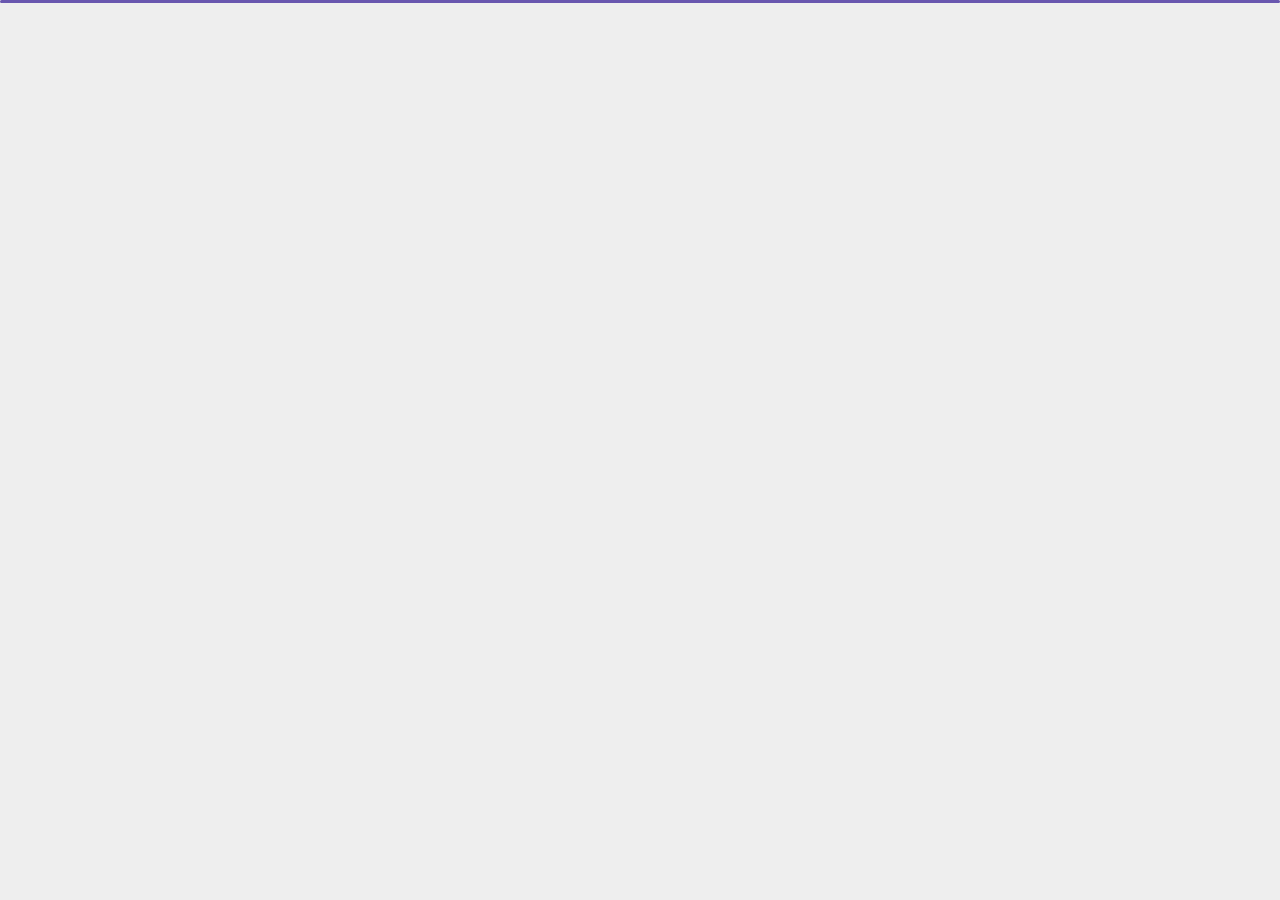
<file: index.html>
<!DOCTYPE html>
<html lang="en">

<head>
    <meta charset="utf-8">
    <title>Saya Kim-Suzuki</title>
    <meta name="viewport" content="width=device-width, initial-scale=1">

    <!-- Template Google Fonts -->
    <link href="https://fonts.googleapis.com/css?family=Poppins:400,400i,500,500i,600,600i,700,700i,800,800i,900,900i" rel="stylesheet">
    <link href="https://fonts.googleapis.com/css?family=Open+Sans:300,400,400i,600,600i,700" rel="stylesheet">

    <!-- Template CSS Files -->
    <link href="css/bootstrap.min.css" rel="stylesheet">
    <link href="css/preloader.min.css" rel="stylesheet">
    <link href="css/circle.css" rel="stylesheet">
    <link href="css/font-awesome.min.css" rel="stylesheet">
    <link href="css/fm.revealator.jquery.min.css" rel="stylesheet">
    <link href="css/style.css" rel="stylesheet">

    <!-- CSS Skin File -->
    <link href="css/skins/purple.css" rel="stylesheet">

    <!-- Modernizr JS File -->
    <script src="js/modernizr.custom.js"></script>
</head>

<body class="home light">
<!-- Header Starts -->
<header class="header" id="navbar-collapse-toggle">
    <!-- Fixed Navigation Starts -->
    <ul class="icon-menu d-none d-lg-block revealator-slideup revealator-once revealator-delay1">
        <li class="icon-box active">
            <i class="fa fa-home"></i>
            <a href="index.html">
                <h2>Home</h2>
            </a>
        </li>
        <li class="icon-box">
            <i class="fa fa-user"></i>
            <a href="about.html">
                <h2>About</h2>
            </a>
        </li>
        <li class="icon-box">
            <i class="fa fa-briefcase"></i>
            <a href="portfolio.html">
                <h2>Portfolio</h2>
            </a>
        </li>
        <li class="icon-box">
            <i class="fa fa-envelope-open"></i>
            <a href="contact.html">
                <h2>Contact</h2>
            </a>
        </li>
        <li class="icon-box">
            <i class="fa fa-comments"></i>
            <a href="blog.html">
                <h2>Blog</h2>
            </a>
        </li>
    </ul>
    <!-- Fixed Navigation Ends -->
    <!-- Mobile Menu Starts -->
    <nav role="navigation" class="d-block d-lg-none">
        <div id="menuToggle">
            <input type="checkbox" />
            <span></span>
            <span></span>
            <span></span>
            <ul class="list-unstyled" id="menu">
                <li class="active"><a href="index.html"><i class="fa fa-home"></i><span>Home</span></a></li>
                <li><a href="about.html"><i class="fa fa-user"></i><span>About</span></a></li>
                <li><a href="portfolio.html"><i class="fa fa-folder-open"></i><span>Portfolio</span></a></li>
                <li><a href="contact.html"><i class="fa fa-envelope-open"></i><span>Contact</span></a></li>
                <li><a href="blog.html"><i class="fa fa-comments"></i><span>Blog</span></a></li>
            </ul>
        </div>
    </nav>
    <!-- Mobile Menu Ends -->
</header>
<!-- Header Ends -->
<!-- Main Content Starts -->
<section class="container-fluid main-container container-home p-0 revealator-slideup revealator-once revealator-delay1">
    <div class="color-block d-none d-lg-block"></div>
    <div class="row home-details-container align-items-center">
        <div class="col-lg-4 bg position-fixed d-none d-lg-block"></div>
        <div class="col-12 col-lg-8 offset-lg-4 home-details text-left text-sm-center text-lg-left">
            <div>
                <h6 class="text-uppercase open-sans-font mb-0 d-block d-sm-none d-lg-block">hi there !</h6>
                <h1 class="text-uppercase poppins-font"><span>I'm</span> Saya Kim-Suzuki</h1>
                <p class="open-sans-font">I'm a junior at Harvey Mudd College studying math and computer science who hopes to become a Product Manager or Software Engineer. I love hiking, reading, rock climbing, and following my curiosity to constantly learn. Currently studying abroad in Seoul, South Korea! Looking for summer 2024 internships, graduating May 2025.</p>
                <a href="about.html" class="btn btn-about">more about me</a>
            </div>
        </div>
    </div>
</section>
<!-- Main Content Ends -->

<!-- Template JS Files -->
<script src="js/jquery-3.5.0.min.js"></script>
<script src="js/preloader.min.js"></script>
<script src="js/fm.revealator.jquery.min.js"></script>
<script src="js/imagesloaded.pkgd.min.js"></script>
<script src="js/masonry.pkgd.min.js"></script>
<script src="js/classie.js"></script>
<script src="js/cbpGridGallery.js"></script>
<script src="js/jquery.hoverdir.js"></script>
<script src="js/popper.min.js"></script>
<script src="js/bootstrap.js"></script>
<script src="js/custom.js"></script>

</body>

</html>
</file>
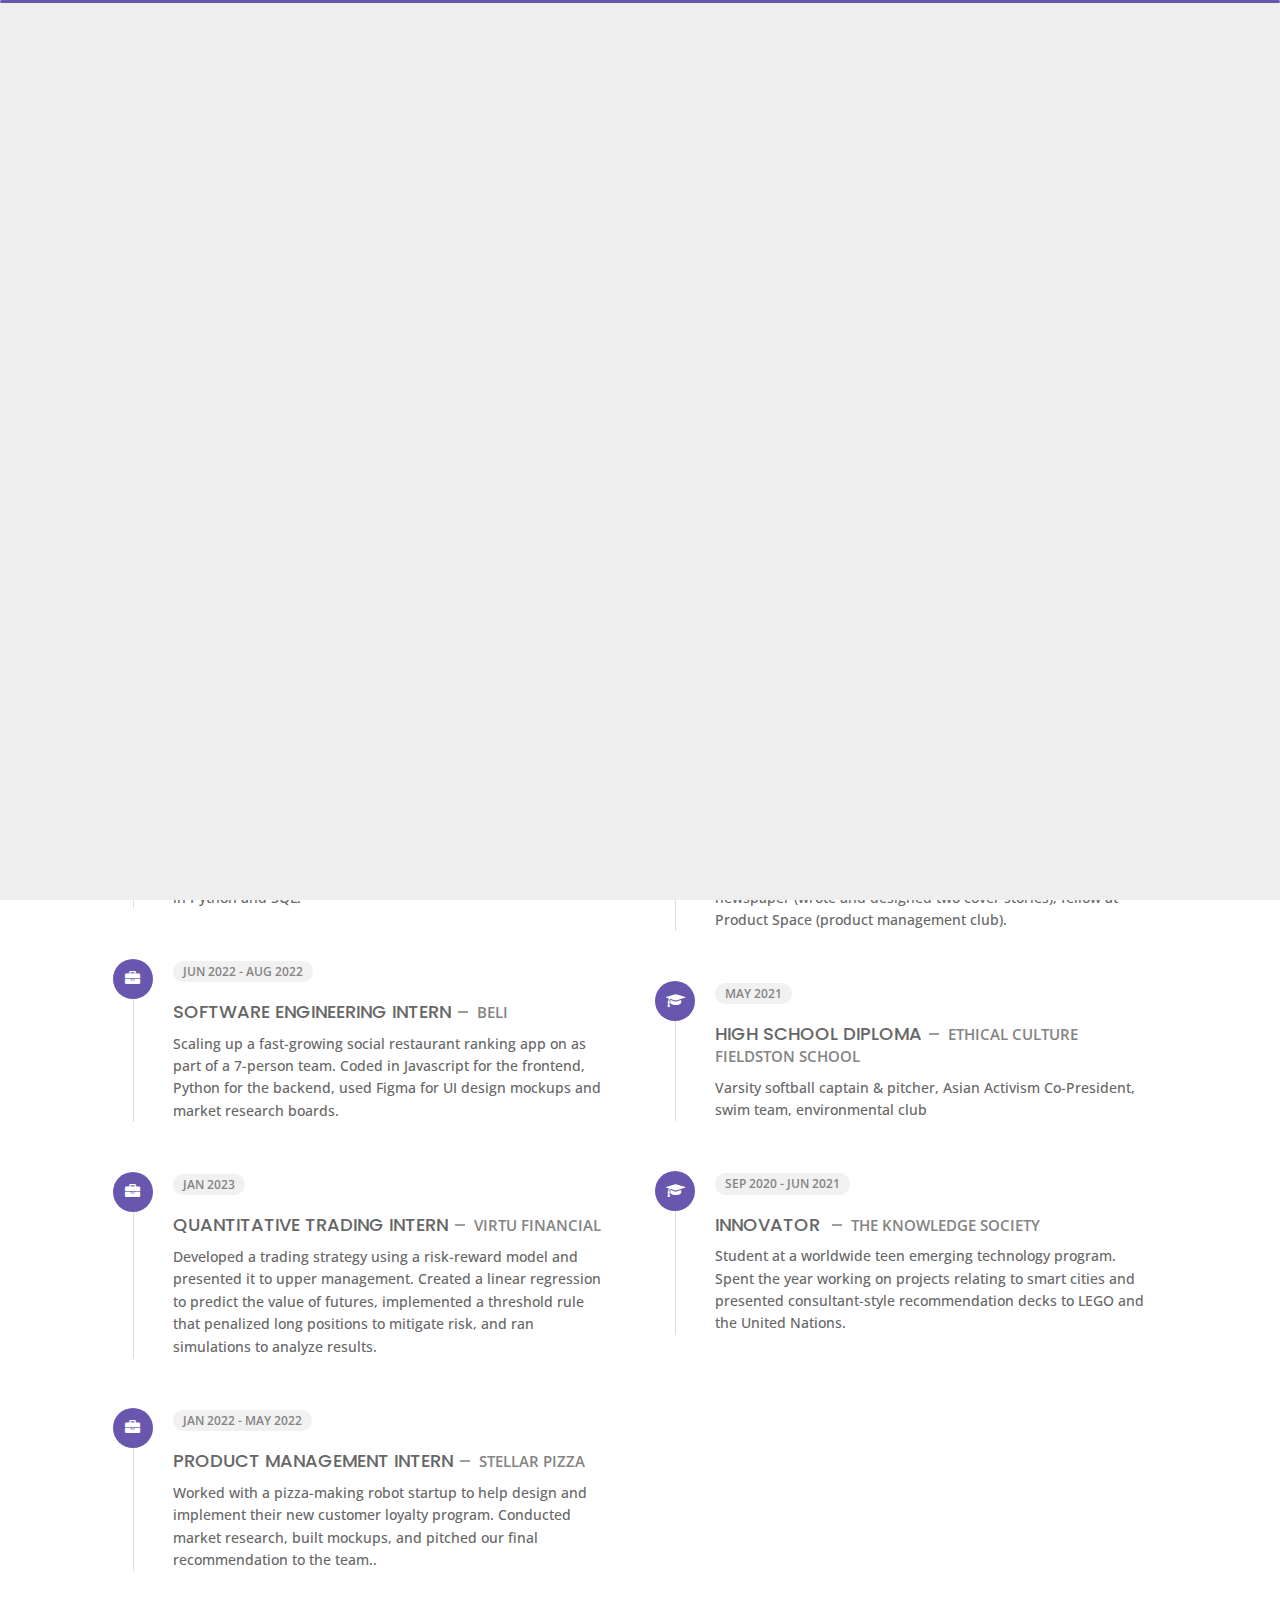
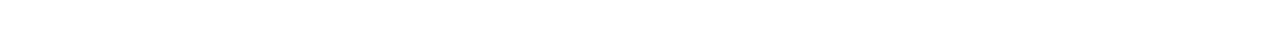
<file: about.html>
<!DOCTYPE html>
<html lang="en">

<head>
    <meta charset="utf-8">
    <title>About - Saya Kim-Suzuki</title>
    <meta name="viewport" content="width=device-width, initial-scale=1">

    <!-- Template Google Fonts -->
    <link href="https://fonts.googleapis.com/css?family=Poppins:400,400i,500,500i,600,600i,700,700i,800,800i,900,900i" rel="stylesheet">
    <link href="https://fonts.googleapis.com/css?family=Open+Sans:300,400,400i,600,600i,700" rel="stylesheet">

    <!-- Template CSS Files -->
    <link href="css/bootstrap.min.css" rel="stylesheet">
    <link href="css/preloader.min.css" rel="stylesheet">
    <link href="css/circle.css" rel="stylesheet">
    <link href="css/font-awesome.min.css" rel="stylesheet">
    <link href="css/fm.revealator.jquery.min.css" rel="stylesheet">
    <link href="css/style.css" rel="stylesheet">

    <!-- CSS Skin File -->
    <link href="css/skins/purple.css" rel="stylesheet">

    <!-- Modernizr JS File -->
    <script src="js/modernizr.custom.js"></script>
</head>

<body class="about light">
<!-- Header Starts -->
<header class="header" id="navbar-collapse-toggle">
    <!-- Fixed Navigation Starts -->
    <ul class="icon-menu d-none d-lg-block revealator-slideup revealator-once revealator-delay1">
        <li class="icon-box">
            <i class="fa fa-home"></i>
            <a href="index.html">
                <h2>Home</h2>
            </a>
        </li>
        <li class="icon-box active">
            <i class="fa fa-user"></i>
            <a href="about.html">
                <h2>About</h2>
            </a>
        </li>
        <li class="icon-box">
            <i class="fa fa-briefcase"></i>
            <a href="portfolio.html">
                <h2>Portfolio</h2>
            </a>
        </li>
        <li class="icon-box">
            <i class="fa fa-envelope-open"></i>
            <a href="contact.html">
                <h2>Contact</h2>
            </a>
        </li>
        <li class="icon-box">
            <i class="fa fa-comments"></i>
            <a href="blog.html">
                <h2>Blog</h2>
            </a>
        </li>
    </ul>
    <!-- Fixed Navigation Ends -->
    <!-- Mobile Menu Starts -->
    <nav role="navigation" class="d-block d-lg-none">
        <div id="menuToggle">
            <input type="checkbox" />
            <span></span>
            <span></span>
            <span></span>
            <ul class="list-unstyled" id="menu">
                <li><a href="index.html"><i class="fa fa-home"></i><span>Home</span></a></li>
                <li class="active"><a href="about.html"><i class="fa fa-user"></i><span>About</span></a></li>
                <li><a href="portfolio.html"><i class="fa fa-folder-open"></i><span>Portfolio</span></a></li>
                <li><a href="contact.html"><i class="fa fa-envelope-open"></i><span>Contact</span></a></li>
                <li><a href="blog.html"><i class="fa fa-comments"></i><span>Blog</span></a></li>
            </ul>
        </div>
    </nav>
    <!-- Mobile Menu Ends -->
</header>
<!-- Header Ends -->
<!-- Page Title Starts -->
<section class="title-section text-left text-sm-center revealator-slideup revealator-once revealator-delay1">
    <h1>ABOUT <span>ME</span></h1>
    <span class="title-bg">Resume</span>
</section>
<!-- Page Title Ends -->
<!-- Main Content Starts -->
<section class="main-content revealator-slideup revealator-once revealator-delay1">
    <div class="container">
        <div class="row">
            <!-- Personal Info Starts -->
            <div class="col-12 col-lg-5 col-xl-6">
                <div class="row">
                    <div class="col-12">
                        <h3 class="text-uppercase custom-title mb-0 ft-wt-600">personal info</h3>
                    </div>

                    <div class="col-6">
                        <ul class="about-list list-unstyled open-sans-font">
                            <li> <span class="title">first name :</span> <span class="value d-block d-sm-inline-block d-lg-block d-xl-inline-block">Saya</span> </li>
                            <li> <span class="title">last name :</span> <span class="value d-block d-sm-inline-block d-lg-block d-xl-inline-block">Kim-Suzuki</span> </li>
                            <li> <span class="title">Age :</span> <span class="value d-block d-sm-inline-block d-lg-block d-xl-inline-block">20 Years</span> </li>
                            <li> <span class="title">Nationality :</span> <span class="value d-block d-sm-inline-block d-lg-block d-xl-inline-block">American</span> </li>
                            <li> <span class="title">Socials :</span> <span class="value d-block d-sm-inline-block d-lg-block d-xl-inline-block"><a href="https://www.linkedin.com/in/saya-kim-suzuki/" target="_blank">LinkedIn</a>, <a href="https://twitter.com/SayaKimSuzuki1" target="_blank">Twitter</a></span> </li>
                        </ul>
                    </div>
                    <div class="col-6">
                        <ul class="about-list list-unstyled open-sans-font">
                            <li> <span class="title">Location :</span> <span class="value d-block d-sm-inline-block d-lg-block d-xl-inline-block">Claremont, CA</span> </li>
                            <li> <span class="title">Email :</span> <span class="value d-block d-sm-inline-block d-lg-block d-xl-inline-block">sayakimsuzuki@gmail.com</span> </li>
                            <li> <span class="title">Newsletter :</span> <span class="value d-block d-sm-inline-block d-lg-block d-xl-inline-block"><a href="https://sayakimsuzuki.substack.com/" target="_blank">Sign Up</a></span> </li>
                            <li> <span class="title">Full Content Portfolio :</span> <span class="value d-block d-sm-inline-block d-lg-block d-xl-inline-block"><a href="https://tks.life/profile/saya.kim-suzuki#portfolio" target="_blank">tks.life</a></span> </li>
                            <li> <span class="title">langages :</span> <span class="value d-block d-sm-inline-block d-lg-block d-xl-inline-block">English, Japanese, Korean</span> </li>
                        </ul>
                    </div>
                    <div class="col-12 mt-3">
                        <a href="./img/Resume_Product.pdf" download class="btn btn-download">Download CV</a>
                    </div>
                </div>
            </div>
            <!-- Personal Info Ends -->
            <!-- Boxes Starts -->
            <div class="col-12 col-lg-7 col-xl-6 mt-5 mt-lg-0">
                <div class="row">
                    <div class="col-6">
                        <div class="box-stats with-margin">
                            <h3 class="poppins-font position-relative">12</h3>
                            <p class="open-sans-font m-0 position-relative text-uppercase">blog<span class="d-block">posts</span></p>
                        </div>
                    </div>
                    <div class="col-6">
                        <div class="box-stats with-margin">
                            <h3 class="poppins-font position-relative">5</h3>
                            <p class="open-sans-font m-0 position-relative text-uppercase">completed <span class="d-block">hackathons</span></p>
                        </div>
                    </div>
                    <div class="col-6">
                        <div class="box-stats">
                            <h3 class="poppins-font position-relative">4</h3>
                            <p class="open-sans-font m-0 position-relative text-uppercase">internships<span class="d-block"></span></p>
                        </div>
                    </div>
                    <div class="col-6">
                        <div class="box-stats">
                            <h3 class="poppins-font position-relative">3</h3>
                            <p class="open-sans-font m-0 position-relative text-uppercase">consulting <span class="d-block">projects</span></p>
                        </div>
                    </div>
                </div>
            </div>
            <!-- Boxes Ends -->
        </div>
<!--         <hr class="separator"> -->
        <!-- Skills Starts -->
<!--         <div class="row">
            <div class="col-12">
                <h3 class="text-uppercase pb-4 pb-sm-5 mb-3 mb-sm-0 text-left text-sm-center custom-title ft-wt-600">My Skills</h3>
            </div>
            <div class="col-6 col-md-3 mb-3 mb-sm-5">
                <div class="c100 p80">
                    <span>80%</span>
                    <div class="slice">
                        <div class="bar"></div>
                        <div class="fill"></div>
                    </div>
                </div>
                <h6 class="text-uppercase open-sans-font text-center mt-2 mt-sm-4">Project Management</h6>
            </div>
            <div class="col-6 col-md-3 mb-3 mb-sm-5">
                <div class="c100 p70">
                    <span>70%</span>
                    <div class="slice">
                        <div class="bar"></div>
                        <div class="fill"></div>
                    </div>
                </div>
                <h6 class="text-uppercase open-sans-font text-center mt-2 mt-sm-4">UI Design</h6>
            </div>
            <div class="col-6 col-md-3 mb-3 mb-sm-5">
                <div class="c100 p80">
                    <span>80%</span>
                    <div class="slice">
                        <div class="bar"></div>
                        <div class="fill"></div>
                    </div>
                </div>
                <h6 class="text-uppercase open-sans-font text-center mt-2 mt-sm-4">python</h6>
            </div>
            <div class="col-6 col-md-3 mb-3 mb-sm-5">
                <div class="c100 p80">
                    <span>80%</span>
                    <div class="slice">
                        <div class="bar"></div>
                        <div class="fill"></div>
                    </div>
                </div>
                <h6 class="text-uppercase open-sans-font text-center mt-2 mt-sm-4">Web Development</h6>
            </div>
            <div class="col-6 col-md-3 mb-3 mb-sm-5">
                <div class="c100 p70">
                    <span>70%</span>
                    <div class="slice">
                        <div class="bar"></div>
                        <div class="fill"></div>
                    </div>
                </div>
                <h6 class="text-uppercase open-sans-font text-center mt-2 mt-sm-4">Presentation SKill</h6>
            </div>
            <div class="col-6 col-md-3 mb-3 mb-sm-5">
                <div class="c100 p90">
                    <span>90%</span>
                    <div class="slice">
                        <div class="bar"></div>
                        <div class="fill"></div>
                    </div>
                </div>
                <h6 class="text-uppercase open-sans-font text-center mt-2 mt-sm-4">Slide Deck Design</h6>
            </div>
            <div class="col-6 col-md-3 mb-3 mb-sm-5">
                <div class="c100 p80">
                    <span>80%</span>
                    <div class="slice">
                        <div class="bar"></div>
                        <div class="fill"></div>
                    </div>
                </div>
                <h6 class="text-uppercase open-sans-font text-center mt-2 mt-sm-4">Figma</h6>
            </div>
            <div class="col-6 col-md-3 mb-3 mb-sm-5">
                <div class="c100 p100">
                    <span>100%</span>
                    <div class="slice">
                        <div class="bar"></div>
                        <div class="fill"></div>
                    </div>
                </div>
                <h6 class="text-uppercase open-sans-font text-center mt-2 mt-sm-4">Google Suite</h6>
            </div>
        </div> -->
        <!-- Skills Ends -->
        <hr class="separator mt-1">
        <!-- Experience & Education Starts -->
        <div class="row">
            <div class="col-12">
                <h3 class="text-uppercase pb-5 mb-0 text-left text-sm-center custom-title ft-wt-600">Experience <span>&</span> Education</h3>
            </div>
            <div class="col-lg-6 m-15px-tb">
                <div class="resume-box">
                    <ul>
                        <li>
                            <div class="icon">
                                <i class="fa fa-briefcase"></i>
                            </div>
                            <span class="time open-sans-font text-uppercase">MAY 2023 - AUG 2023</span>
                            <h5 class="poppins-font text-uppercase">Product Management Intern<span class="place open-sans-font">Apple</span></h5>
                            <p class="open-sans-font">Researched and wrote a PRD for a new feature for Apple App Store Ads business. Worked cross-functionally across engineering, design, and sales. Implemented a proof-of-concept in Python and SQL.</p>
                        </li>
                        <li>
                            <div class="icon">
                                <i class="fa fa-briefcase"></i>
                            </div>
                            <span class="time open-sans-font text-uppercase">JUN 2022 - AUG 2022</span>
                            <h5 class="poppins-font text-uppercase">Software Engineering Intern<span class="place open-sans-font">Beli</span></h5>
                            <p class="open-sans-font">Scaling up a fast-growing social restaurant ranking app on as part of a 7-person team. Coded in Javascript for the frontend, Python for the backend, used Figma for UI design mockups and market research boards.</p>
                        </li>
                        <li>
                            <div class="icon">
                                <i class="fa fa-briefcase"></i>
                            </div>
                            <span class="time open-sans-font text-uppercase">JAN 2023</span>
                            <h5 class="poppins-font text-uppercase">Quantitative Trading Intern<span class="place open-sans-font">Virtu Financial</span></h5>
                            <p class="open-sans-font">Developed a trading strategy using a risk-reward model and presented it to upper management. Created a linear regression to predict the value of futures, implemented a threshold rule that penalized long positions to mitigate risk, and ran simulations to analyze results.</p>
                        </li>
                        <li>
                            <div class="icon">
                                <i class="fa fa-briefcase"></i>
                            </div>
                            <span class="time open-sans-font text-uppercase">JAN 2022 - MAY 2022</span>
                            <h5 class="poppins-font text-uppercase">Product Management Intern<span class="place open-sans-font">Stellar Pizza</span></h5>
                            <p class="open-sans-font">Worked with a pizza-making robot startup to help design and implement their new customer loyalty program. Conducted market research, built mockups, and pitched our final recommendation to the team..</p>
                        </li>
                    </ul>
                </div>
            </div>
            <div class="col-lg-6 m-15px-tb">
                <div class="resume-box">
                    <ul>
                        <li>
                            <div class="icon">
                                <i class="fa fa-graduation-cap"></i>
                            </div>
                            <span class="time open-sans-font text-uppercase">AUG 2021 - PRESENT</span>
                            <h5 class="poppins-font text-uppercase">B.S, Math & CS<span class="place open-sans-font">Harvey Mudd College</span></h5>
                            <p class="open-sans-font">Leader of cross-consortium outdoors club (500+ members), vice president of the chocolate society (organize free chocolate events once/month), writer & layout designer for the on-campus newspaper (wrote and designed two cover stories), fellow at Product Space (product management club).</p>
                        </li>
                        <li>
                            <div class="icon">
                                <i class="fa fa-graduation-cap"></i>
                            </div>
                            <span class="time open-sans-font text-uppercase">MAY 2021</span>
                            <h5 class="poppins-font text-uppercase">High School Diploma<span class="place open-sans-font">Ethical Culture Fieldston School</span></h5>
                            <p class="open-sans-font">Varsity softball captain & pitcher, Asian Activism Co-President, swim team, environmental club</p>
                        </li>
                        <li>
                            <div class="icon">
                                <i class="fa fa-graduation-cap"></i>
                            </div>
                            <span class="time open-sans-font text-uppercase">SEP 2020 - JUN 2021</span>
                            <h5 class="poppins-font text-uppercase">Innovator <span class="place open-sans-font">The Knowledge Society</span></h5>
                            <p class="open-sans-font">Student at a worldwide teen emerging technology program. Spent the year working on projects relating to smart cities and presented consultant-style recommendation decks to LEGO and the United Nations.</p>
                        </li>
                    </ul>
                </div>
            </div>
        </div>
        <!-- Experience & Education Ends -->
    </div>
</section>
<!-- Main Content Ends -->

<!-- Template JS Files -->
<script src="js/jquery-3.5.0.min.js"></script>
<script src="js/preloader.min.js"></script>
<script src="js/fm.revealator.jquery.min.js"></script>
<script src="js/imagesloaded.pkgd.min.js"></script>
<script src="js/masonry.pkgd.min.js"></script>
<script src="js/classie.js"></script>
<script src="js/cbpGridGallery.js"></script>
<script src="js/jquery.hoverdir.js"></script>
<script src="js/popper.min.js"></script>
<script src="js/bootstrap.js"></script>
<script src="js/custom.js"></script>

</body>

</html>
</file>
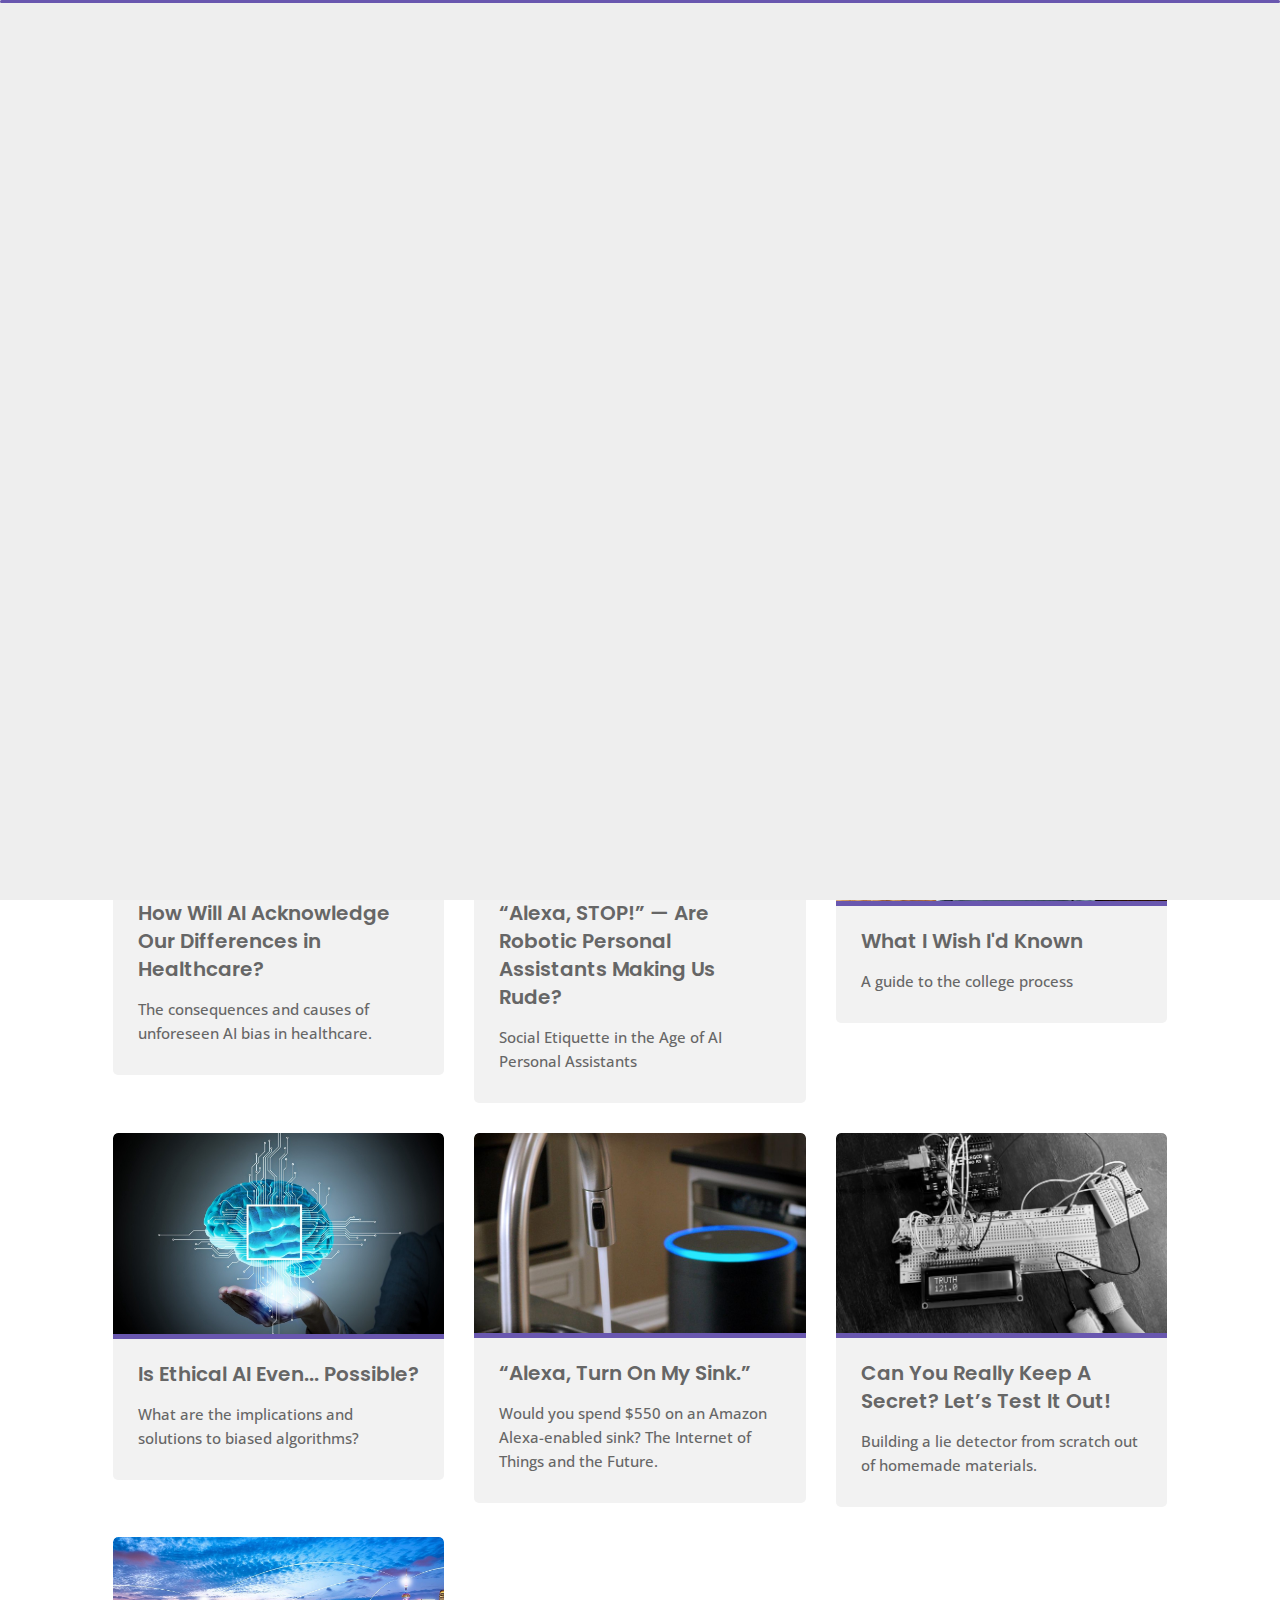
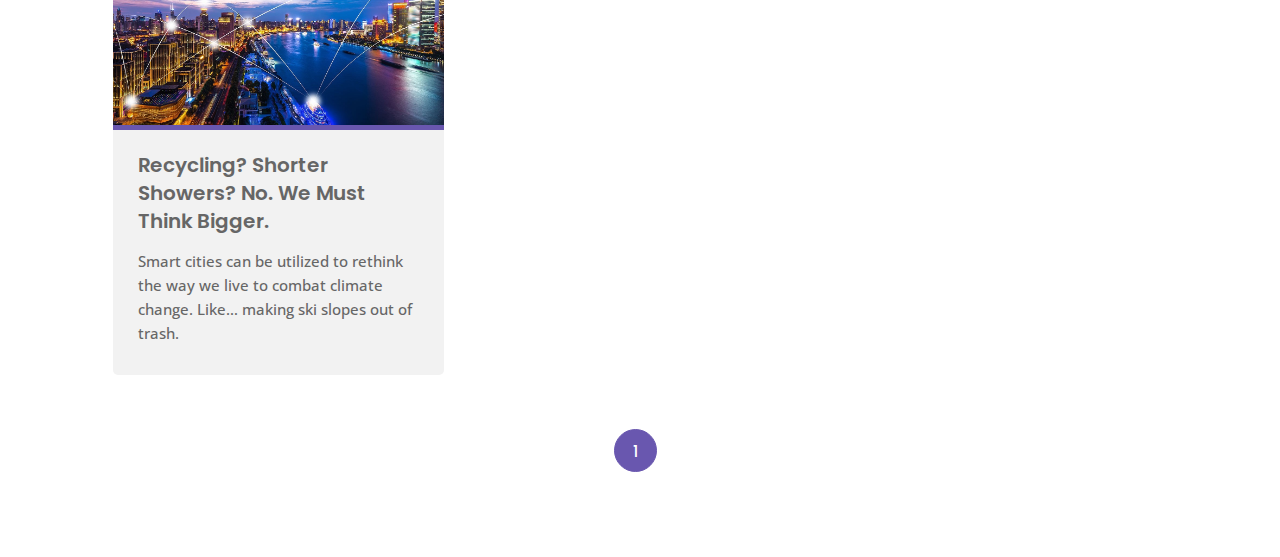
<file: blog.html>
﻿<!DOCTYPE html>
<html lang="en">

<head>
    <meta charset="utf-8">
    <title>Blog - Saya Kim-Suzuki</title>
    <meta name="viewport" content="width=device-width, initial-scale=1">

    <!-- Template Google Fonts -->
    <link href="https://fonts.googleapis.com/css?family=Poppins:400,400i,500,500i,600,600i,700,700i,800,800i,900,900i" rel="stylesheet">
    <link href="https://fonts.googleapis.com/css?family=Open+Sans:300,400,400i,600,600i,700" rel="stylesheet">

    <!-- Template CSS Files -->
    <link href="css/bootstrap.min.css" rel="stylesheet">
    <link href="css/preloader.min.css" rel="stylesheet">
    <link href="css/circle.css" rel="stylesheet">
    <link href="css/font-awesome.min.css" rel="stylesheet">
    <link href="css/fm.revealator.jquery.min.css" rel="stylesheet">
    <link href="css/style.css" rel="stylesheet">

    <!-- CSS Skin File -->
    <link href="css/skins/purple.css" rel="stylesheet">

    <!-- Modernizr JS File -->
    <script src="js/modernizr.custom.js"></script>
</head>

<body class="blog light">
<!-- Header Starts -->
<header class="header" id="navbar-collapse-toggle">
    <!-- Fixed Navigation Starts -->
    <ul class="icon-menu d-none d-lg-block revealator-slideup revealator-once revealator-delay1">
        <li class="icon-box">
            <i class="fa fa-home"></i>
            <a href="index.html">
                <h2>Home</h2>
            </a>
        </li>
        <li class="icon-box">
            <i class="fa fa-user"></i>
            <a href="about.html">
                <h2>About</h2>
            </a>
        </li>
        <li class="icon-box">
            <i class="fa fa-briefcase"></i>
            <a href="portfolio.html">
                <h2>Portfolio</h2>
            </a>
        </li>
        <li class="icon-box">
            <i class="fa fa-envelope-open"></i>
            <a href="contact.html">
                <h2>Contact</h2>
            </a>
        </li>
        <li class="icon-box active">
            <i class="fa fa-comments"></i>
            <a href="blog.html">
                <h2>Blog</h2>
            </a>
        </li>
    </ul>
    <!-- Fixed Navigation Ends -->
    <!-- Mobile Menu Starts -->
    <nav role="navigation" class="d-block d-lg-none">
        <div id="menuToggle">
            <input type="checkbox" />
            <span></span>
            <span></span>
            <span></span>
            <ul class="list-unstyled" id="menu">
                <li><a href="index.html"><i class="fa fa-home"></i><span>Home</span></a></li>
                <li><a href="about.html"><i class="fa fa-user"></i><span>About</span></a></li>
                <li><a href="portfolio.html"><i class="fa fa-folder-open"></i><span>Portfolio</span></a></li>
                <li><a href="contact.html"><i class="fa fa-envelope-open"></i><span>Contact</span></a></li>
                <li class="active"><a href="blog.html"><i class="fa fa-comments"></i><span>Blog</span></a></li>
            </ul>
        </div>
    </nav>
    <!-- Mobile Menu Ends -->
</header>
<!-- Header Ends -->
<!-- Page Title Starts -->
<section class="title-section text-left text-sm-center revealator-slideup revealator-once revealator-delay1">
    <h1>my <span>blog</span></h1>
    <span class="title-bg">posts</span>
</section>
<!-- Page Title Ends -->
<!-- Main Content Starts -->
<section class="main-content revealator-slideup revealator-once revealator-delay1">
    <div class="container">
   <!-- Articles Starts -->
    <div class="row">
         <!-- Article Starts -->
         <div class="col-12 col-md-6 col-lg-6 col-xl-4 mb-30">
            <article class="post-container">
                <div class="post-thumb">
                    <a href="blog-post.html" class="d-block position-relative overflow-hidden">
                        <img src="./img/blog/climate.jpeg" class="img-fluid" alt="Blog Post">
                    </a>
                </div>
                <div class="post-content">
                    <div class="entry-header">
                        <h3><a href="https://medium.com/@sayakimsuzuki/bill-gates-on-how-to-avoid-a-climate-disaster-7500a70fa9fe" target="blank">Bill Gates on How to Avoid A Climate Disaster</a></h3>
                    </div>
                    <div class="entry-content open-sans-font">
                        <p>How we can get from 51 billion tons of greenhouse gas emissions to… zero.
                        </p>
                    </div>
                </div>
            </article>
        </div>
        <!-- Article Ends -->
        <!-- Article Starts -->
        <div class="col-12 col-md-6 col-lg-6 col-xl-4 mb-30">
            <article class="post-container">
                <div class="post-thumb">
                    <a href="blog-post.html" class="d-block position-relative overflow-hidden">
                        <img src="./img/blog/ocean.png" class="img-fluid" alt="Blog Post">
                    </a>
                </div>
                <div class="post-content">
                    <div class="entry-header">
                        <h3><a href="https://sayakimsuzuki.medium.com/how-i-overcame-my-fear-of-the-ocean-62021546cddc" target="blank">How I Overcame My Fear of the Ocean

</a></h3>
                    </div>
                    <div class="entry-content open-sans-font">
                        <p>Storytime.
                        </p>
                    </div>
                </div>
            </article>
        </div>
        <!-- Article Ends -->
        <!-- Article Starts -->
        <div class="col-12 col-md-6 col-lg-6 col-xl-4 mb-30">
            <article class="post-container">
                <div class="post-thumb">
                    <a href="blog-post.html" class="d-block position-relative overflow-hidden">
                        <img src="./img/blog/tonal.png" class="img-fluid" alt="Blog Post">
                    </a>
                </div>
                <div class="post-content">
                    <div class="entry-header">
                        <h3><a href="https://sayakimsuzuki.medium.com/want-ai-powered-muscles-introducing-tonal-24679cfdf7e5" target="blank">Want AI-Powered Muscles? Introducing: Tonal
</a></h3>
                    </div>
                    <div class="entry-content open-sans-font">
                        <p>Is the future of exercise in the hands of technology?
                        </p>
                    </div>
                </div>
            </article>
        </div>
        <!-- Article Ends -->
        <!-- Article Starts -->
        <div class="col-12 col-md-6 col-lg-6 col-xl-4 mb-30">
            <article class="post-container">
                <div class="post-thumb">
                    <a href="blog-post.html" class="d-block position-relative overflow-hidden">
                        <img src="./img/blog/health.png" class="img-fluid" alt="Blog Post">
                    </a>
                </div>
                <div class="post-content">
                    <div class="entry-header">
                        <h3><a href="https://medium.com/encode-justice/how-will-ai-acknowledge-our-differences-in-healthcare-987e386bdd21" target="blank">How Will AI Acknowledge Our Differences in Healthcare?
</a></h3>
                    </div>
                    <div class="entry-content open-sans-font">
                        <p>The consequences and causes of unforeseen AI bias in healthcare.
                        </p>
                    </div>
                </div>
            </article>
        </div>
        <!-- Article Ends -->
            <!-- Article Starts -->
            <div class="col-12 col-md-6 col-lg-6 col-xl-4 mb-30">
                <article class="post-container">
                    <div class="post-thumb">
                        <a href="blog-post.html" class="d-block position-relative overflow-hidden">
                            <img src="./img/blog/alexa.png" class="img-fluid" alt="Blog Post">
                        </a>
                    </div>
                    <div class="post-content">
                        <div class="entry-header">
                            <h3><a href="https://medium.com/swlh/alexa-stop-are-robotic-personal-assistants-making-us-rude-f77744b14d11" target="blank">“Alexa, STOP!” — Are Robotic Personal Assistants Making Us Rude?</a></h3>
                        </div>
                        <div class="entry-content open-sans-font">
                            <p>Social Etiquette in the Age of AI Personal Assistants
                            </p>
                        </div>
                    </div>
                </article>
            </div>
            <!-- Article Ends -->
            <!-- Article Starts -->
            <div class="col-12 col-md-6 col-lg-6 col-xl-4 mb-30">
                <article class="post-container">
                    <div class="post-thumb">
                        <a href="blog-post.html" class="d-block position-relative overflow-hidden">
                            <img src="./img/blog/college.png" class="img-fluid" alt="Blog Post">
                        </a>
                    </div>
                    <div class="post-content">
                        <div class="entry-header">
                            <h3><a href="https://medium.com/age-of-awareness/what-i-wish-id-known-9a55dffd7084" target="blank">What I Wish I'd Known</a></h3>
                        </div>
                        <div class="entry-content open-sans-font">
                            <p>A guide to the college process

                            </p>
                        </div>
                    </div>
                </article>
            </div>
            <!-- Article Ends -->
            <!-- Article Starts -->
            <div class="col-12 col-md-6 col-lg-6 col-xl-4 mb-30">
                <article class="post-container">
                    <div class="post-thumb">
                        <a href="blog-post.html" class="d-block position-relative overflow-hidden">
                            <img src="./img/blog/ethical_ai.jpg" class="img-fluid" alt="Blog Post">
                        </a>
                    </div>
                    <div class="post-content">
                        <div class="entry-header">
                            <h3><a href="https://medium.com/the-innovation/is-ethical-ai-even-possible-f6bf8b9045f5" target="blank">Is Ethical AI Even... Possible?</a></h3>
                        </div>
                        <div class="entry-content open-sans-font">
                            <p>What are the implications and solutions to biased algorithms?

                            </p>
                        </div>
                    </div>
                </article>
            </div>
            <!-- Article Ends -->
            <!-- Article Starts -->
            <div class="col-12 col-md-6 col-lg-6 col-xl-4 mb-30">
                <article class="post-container">
                    <div class="post-thumb">
                        <a href="blog-post.html" class="d-block position-relative overflow-hidden">
                            <img src="./img/blog/iot_learn.jpg" class="img-fluid" alt="Blog Post">
                        </a>
                    </div>
                    <div class="post-content">
                        <div class="entry-header">
                            <h3><a href="https://medium.com/the-innovation/alexa-turn-on-my-sink-a67ce85f7be" target="blank">“Alexa, Turn On My Sink.”</a></h3>
                        </div>
                        <div class="entry-content open-sans-font">
                            <p>Would you spend $550 on an Amazon Alexa-enabled sink? The Internet of Things and the Future.
                            </p>
                        </div>
                    </div>
                </article>
            </div>
            <!-- Article Ends -->
            <!-- Article Starts -->
            <div class="col-12 col-md-6 col-lg-6 col-xl-4 mb-30">
                <article class="post-container">
                    <div class="post-thumb">
                        <a href="blog-post.html" class="d-block position-relative overflow-hidden">
                            <img src="./img/blog/lie_detector.png" class="img-fluid" alt="Blog Post">
                        </a>
                    </div>
                    <div class="post-content">
                        <div class="entry-header">
                            <h3><a href="https://medium.com/the-innovation/can-you-really-keep-a-secret-lets-test-it-out-ffcf1ab84ff9" target="blank">Can You Really Keep A Secret? Let’s Test It Out!</a></h3>
                        </div>
                        <div class="entry-content open-sans-font">
                            <p>Building a lie detector from scratch out of homemade materials.
                            </p>
                        </div>
                    </div>
                </article>
            </div>
            <!-- Article Ends -->
            <!-- Article Starts -->
            <div class="col-12 col-md-6 col-lg-6 col-xl-4 mb-30">
                <article class="post-container">
                    <div class="post-thumb">
                        <a href="blog-post.html" class="d-block position-relative overflow-hidden">
                            <img src="./img/blog/smart_city.jpg" class="img-fluid" alt="Blog Post">
                        </a>
                    </div>
                    <div class="post-content">
                        <div class="entry-header">
                            <h3><a href="https://sayakimsuzuki.medium.com/recycling-shorter-showers-no-we-must-think-bigger-269c7c1b5fc7" target="blank">Recycling? Shorter Showers? No. We Must Think Bigger.
                            </a></h3>
                        </div>
                        <div class="entry-content open-sans-font">
                            <p>Smart cities can be utilized to rethink the way we live to combat climate change. Like… making ski slopes out of trash.
                            </p>
                        </div>
                    </div>
                </article>
            </div>
            <!-- Article Ends -->
            <!-- Article Starts -->
            <!-- <div class="col-12 col-md-6 col-lg-6 col-xl-4 mb-30">
                <article class="post-container">
                    <div class="post-thumb">
                        <a href="blog-post.html" class="d-block position-relative overflow-hidden">
                            <img src="http://via.placeholder.com/895x552.jpg" class="img-fluid" alt="Blog Post">
                        </a>
                    </div>
                    <div class="post-content">
                        <div class="entry-header">
                            <h3><a href="blog-post.html">Women in Web Design: How To Achieve Success</a></h3>
                        </div>
                        <div class="entry-content open-sans-font">
                            <p>Lorem ipsum dolor sit amet, consetetur sadipscing elitr, sed diam nonumy eirmod tempor invidunt ut labore...
                            </p>
                        </div>
                    </div>
                </article>
            </div> -->
            <!-- Article Ends -->
            <!-- Article Starts -->
            <!-- <div class="col-12 col-md-6 col-lg-6 col-xl-4 mb-30">
                <article class="post-container">
                    <div class="post-thumb">
                        <a href="blog-post.html" class="d-block position-relative overflow-hidden">
                            <img src="http://via.placeholder.com/895x552.jpg" class="img-fluid" alt="Blog Post">
                        </a>
                    </div>
                    <div class="post-content">
                        <div class="entry-header">
                            <h3><a href="blog-post.html">Evergreen versus topical content: An overview</a></h3>
                        </div>
                        <div class="entry-content open-sans-font">
                            <p>Lorem ipsum dolor sit amet, consetetur sadipscing elitr, sed diam nonumy eirmod tempor invidunt ut labore...
                            </p>
                        </div>
                    </div>
                </article>
            </div> -->
            <!-- Article Ends -->
            <!-- Pagination Starts -->
            <div class="col-12 mt-4">
                <nav aria-label="Page navigation example">
                    <ul class="pagination justify-content-center mb-0">
                        <li class="page-item active"><a class="page-link" href="#">1</a></li>
                        <!-- <li class="page-item active"><a class="page-link" href="#">2</a></li>
                        <li class="page-item"><a class="page-link" href="#">3</a></li>
                        <li class="page-item"><a class="page-link" href="#">4</a></li> -->
                    </ul>
                </nav>
            </div>
            <!-- Pagination Ends -->
        </div>
        <!-- Articles Ends -->
    </div>

</section>

<!-- Template JS Files -->
<script src="js/jquery-3.5.0.min.js"></script>
<script src="js/preloader.min.js"></script>
<script src="js/fm.revealator.jquery.min.js"></script>
<script src="js/imagesloaded.pkgd.min.js"></script>
<script src="js/masonry.pkgd.min.js"></script>
<script src="js/classie.js"></script>
<script src="js/cbpGridGallery.js"></script>
<script src="js/jquery.hoverdir.js"></script>
<script src="js/popper.min.js"></script>
<script src="js/bootstrap.js"></script>
<script src="js/custom.js"></script>

</body>

</html>
</file>
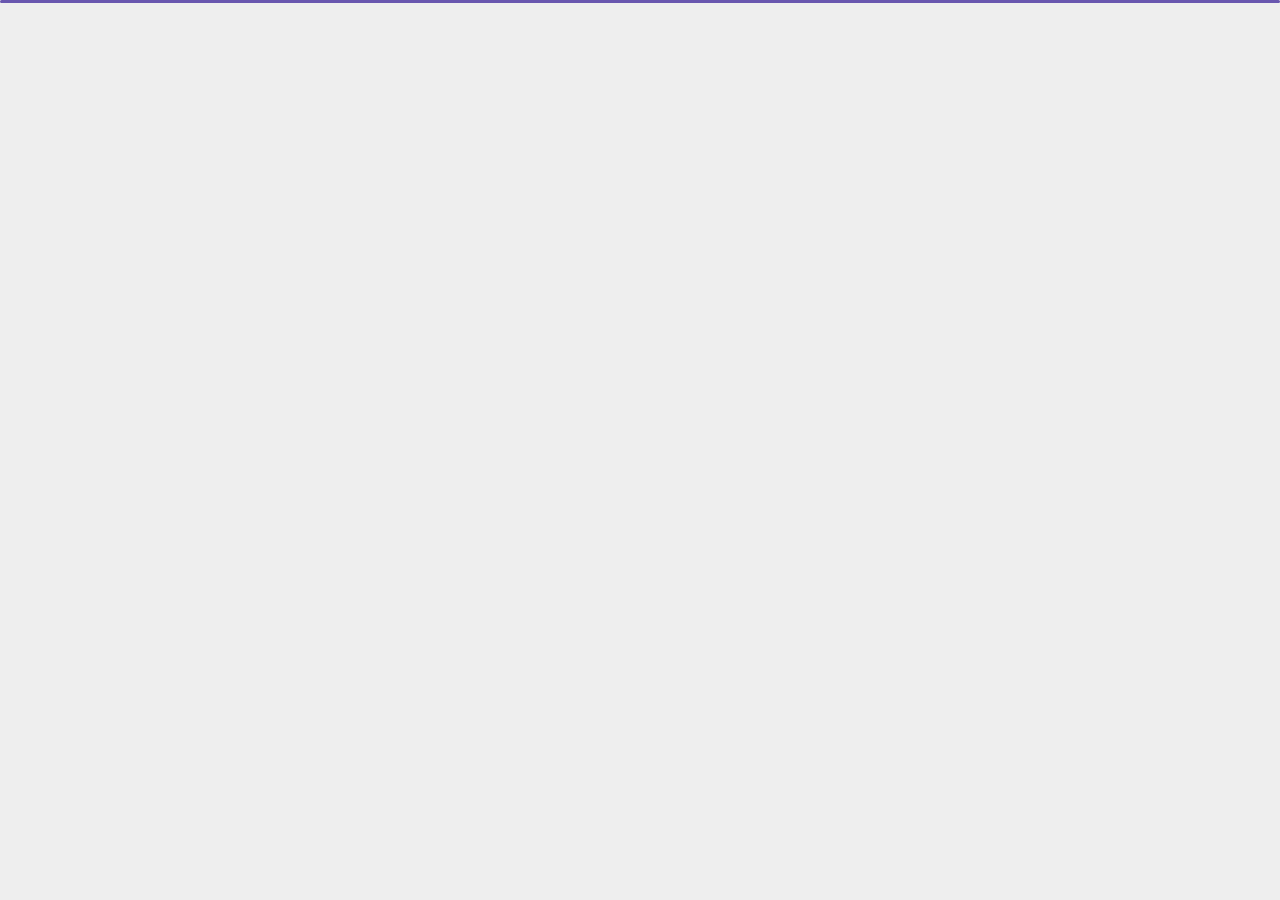
<file: contact.html>
<!DOCTYPE html>
<html lang="en">

<head>
    <meta charset="utf-8">
    <title>Contact - Saya Kim-Suzuki</title>
    <meta name="viewport" content="width=device-width, initial-scale=1">

    <!-- Template Google Fonts -->
    <link href="https://fonts.googleapis.com/css?family=Poppins:400,400i,500,500i,600,600i,700,700i,800,800i,900,900i" rel="stylesheet">
    <link href="https://fonts.googleapis.com/css?family=Open+Sans:300,400,400i,600,600i,700" rel="stylesheet">

    <!-- Template CSS Files -->
    <link href="css/bootstrap.min.css" rel="stylesheet">
    <link href="css/preloader.min.css" rel="stylesheet">
    <link href="css/circle.css" rel="stylesheet">
    <link href="css/font-awesome.min.css" rel="stylesheet">
    <link href="css/fm.revealator.jquery.min.css" rel="stylesheet">
    <link href="css/style.css" rel="stylesheet">

    <!-- CSS Skin File -->
    <link href="css/skins/purple.css" rel="stylesheet">

    <!-- Modernizr JS File -->
    <script src="js/modernizr.custom.js"></script>
</head>

<body class="contact light">
<!-- Header Starts -->
<header class="header" id="navbar-collapse-toggle">
    <!-- Fixed Navigation Starts -->
    <ul class="icon-menu d-none d-lg-block revealator-slideup revealator-once revealator-delay1">
        <li class="icon-box">
            <i class="fa fa-home"></i>
            <a href="index.html">
                <h2>Home</h2>
            </a>
        </li>
        <li class="icon-box">
            <i class="fa fa-user"></i>
            <a href="about.html">
                <h2>About</h2>
            </a>
        </li>
        <li class="icon-box">
            <i class="fa fa-briefcase"></i>
            <a href="portfolio.html">
                <h2>Portfolio</h2>
            </a>
        </li>
        <li class="icon-box active">
            <i class="fa fa-envelope-open"></i>
            <a href="contact.html">
                <h2>Contact</h2>
            </a>
        </li>
        <li class="icon-box">
            <i class="fa fa-comments"></i>
            <a href="blog.html">
                <h2>Blog</h2>
            </a>
        </li>
    </ul>
    <!-- Fixed Navigation Ends -->
    <!-- Mobile Menu Starts -->
    <nav role="navigation" class="d-block d-lg-none">
        <div id="menuToggle">
            <input type="checkbox" />
            <span></span>
            <span></span>
            <span></span>
            <ul class="list-unstyled" id="menu">
                <li><a href="index.html"><i class="fa fa-home"></i><span>Home</span></a></li>
                <li><a href="about.html"><i class="fa fa-user"></i><span>About</span></a></li>
                <li><a href="portfolio.html"><i class="fa fa-folder-open"></i><span>Portfolio</span></a></li>
                <li class="active"><a href="contact.html"><i class="fa fa-envelope-open"></i><span>Contact</span></a></li>
                <li><a href="blog.html"><i class="fa fa-comments"></i><span>Blog</span></a></li>
            </ul>
        </div>
    </nav>
    <!-- Mobile Menu Ends -->
</header>
<!-- Header Ends -->
<!-- Page Title Starts -->
<section class="title-section text-left text-sm-center revealator-slideup revealator-once revealator-delay1">
    <h1>get in <span>touch</span></h1>
    <span class="title-bg">contact</span>
</section>
<!-- Page Title Ends -->
<!-- Main Content Starts -->
<section class="main-content revealator-slideup revealator-once revealator-delay1">
    <div class="container">
        <div class="row">
            <!-- Left Side Starts -->
            <div class="col-12 col-lg-4">
                <h3 class="text-uppercase custom-title mb-0 ft-wt-600 pb-3">Don't be shy !</h3>
                <p class="open-sans-font mb-3">Feel free to get in touch with me. I am always open to discussing new projects, creative ideas or opportunities to be part of your visions.</p>
                <p class="open-sans-font custom-span-contact position-relative">
                    <i class="fa fa-envelope-open position-absolute"></i>
                    <span class="d-block">mail me</span>sayakimsuzuki@gmail.com
                </p>
                </p>
                <ul class="social list-unstyled pt-1 mb-5">
                    <li class="linkedin"><a title="LinkedIn" href="https://www.linkedin.com/in/saya-kim-suzuki/" target="_blank"><i class="fa fa-linkedin"></i></a>
                    </li>
                    <li class="twitter"><a title="Twitter" href="https://twitter.com/SayaKimSuzuki1" target="_blank"><i class="fa fa-twitter"></i></a>
                    </li>
                    <li class="youtube"><a title="Youtube" href="https://sayakimsuzuki.medium.com/" target="_blank"><i class="fa fa-medium"></i></a>
                    </li>
                    <li class="dribbble"><a title="Dribbble" href="https://github.com/sayaks1" target="_blank"><i class="fa fa-github"></i></a>
                    </li>
                </ul>
            </div>
            <!-- Left Side Ends -->
            <!-- Contact Form Starts -->
            <div class="col-12 col-lg-8">
                <form class="contactform" method="post" action="php/process-form.php">
                    <div class="contactform">
                        <div class="row">
                            <div class="col-12 col-md-4">
                                <input type="text" name="name" placeholder="YOUR NAME">
                            </div>
                            <div class="col-12 col-md-4">
                                <input type="email" name="email" placeholder="YOUR EMAIL">
                            </div>
                            <div class="col-12 col-md-4">
                                <input type="text" name="subject" placeholder="YOUR SUBJECT">
                            </div>
                            <div class="col-12">
                                <textarea name="message" placeholder="YOUR MESSAGE"></textarea>
                                <button type="submit" class="btn btn-contact">Send Message</button>
                            </div>
                            <div class="col-12 form-message">
                                <span class="output_message text-center font-weight-600 text-uppercase"></span>
                            </div>
                        </div>
                    </div>
                </form>
            </div>
            <!-- Contact Form Ends -->
        </div>
    </div>

</section>
<!-- Template JS Files -->
<script src="js/jquery-3.5.0.min.js"></script>
<script src="js/preloader.min.js"></script>
<script src="js/fm.revealator.jquery.min.js"></script>
<script src="js/imagesloaded.pkgd.min.js"></script>
<script src="js/masonry.pkgd.min.js"></script>
<script src="js/classie.js"></script>
<script src="js/cbpGridGallery.js"></script>
<script src="js/jquery.hoverdir.js"></script>
<script src="js/popper.min.js"></script>
<script src="js/bootstrap.js"></script>
<script src="js/custom.js"></script>

</body>

</html>
</file>
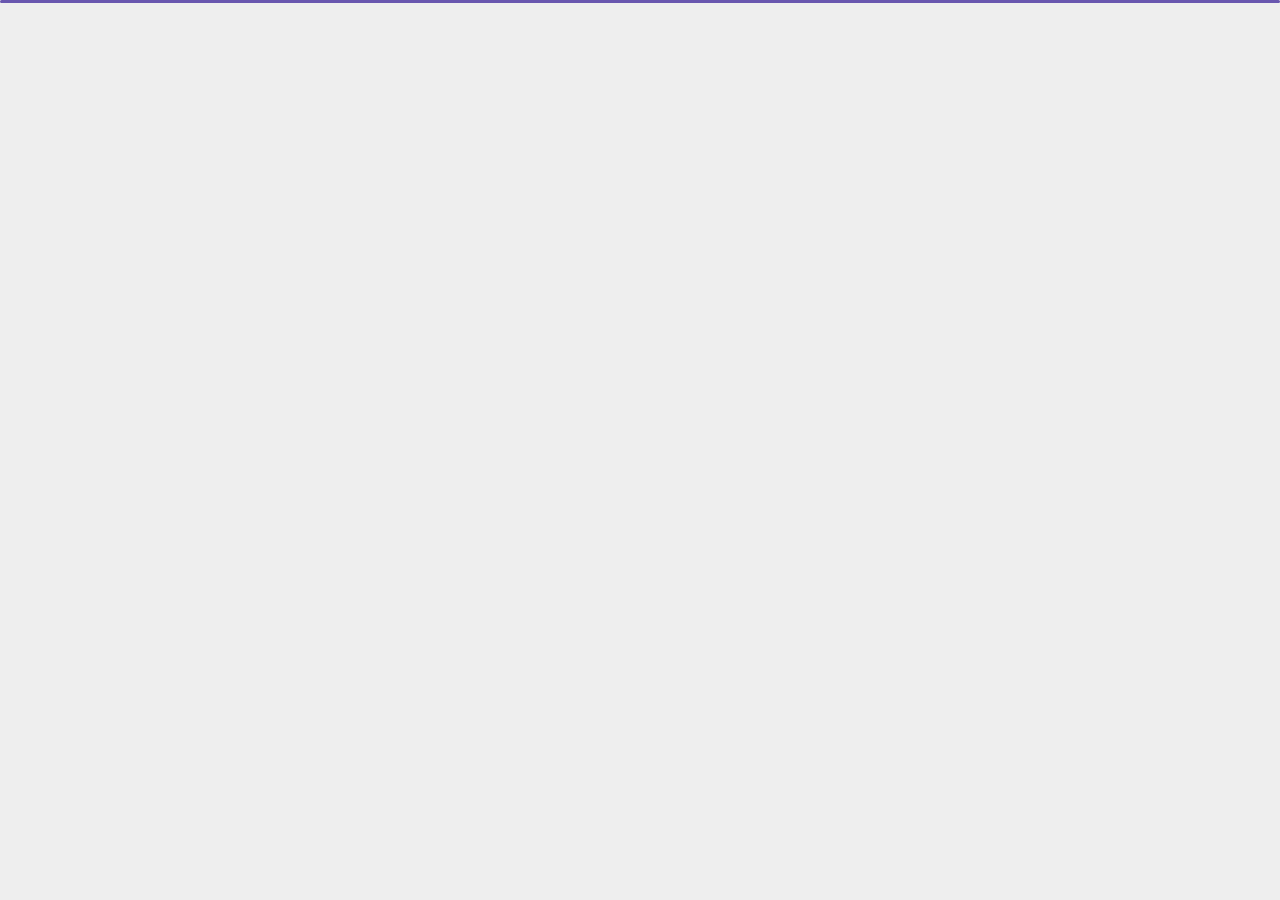
<file: portfolio.html>
<!DOCTYPE html>
<html lang="en">

<head>
    <meta charset="utf-8">
    <title>Portfolio - Saya Kim-Suzuki</title>
    <meta name="viewport" content="width=device-width, initial-scale=1">

    <!-- Template Google Fonts -->
    <link href="https://fonts.googleapis.com/css?family=Poppins:400,400i,500,500i,600,600i,700,700i,800,800i,900,900i" rel="stylesheet">
    <link href="https://fonts.googleapis.com/css?family=Open+Sans:300,400,400i,600,600i,700" rel="stylesheet">

    <!-- Template CSS Files -->
    <link href="css/bootstrap.min.css" rel="stylesheet">
    <link href="css/preloader.min.css" rel="stylesheet">
    <link href="css/circle.css" rel="stylesheet">
    <link href="css/font-awesome.min.css" rel="stylesheet">
    <link href="css/fm.revealator.jquery.min.css" rel="stylesheet">
    <link href="css/style.css" rel="stylesheet">

    <!-- CSS Skin File -->
    <link href="css/skins/purple.css" rel="stylesheet">

    <!-- Modernizr JS File -->
    <script src="js/modernizr.custom.js"></script>
</head>

<body class="portfolio light">
<!-- Header Starts -->
<header class="header" id="navbar-collapse-toggle">
    <!-- Fixed Navigation Starts -->
    <ul class="icon-menu d-none d-lg-block revealator-slideup revealator-once revealator-delay1">
        <li class="icon-box">
            <i class="fa fa-home"></i>
            <a href="index.html">
                <h2>Home</h2>
            </a>
        </li>
        <li class="icon-box">
            <i class="fa fa-user"></i>
            <a href="about.html">
                <h2>About</h2>
            </a>
        </li>
        <li class="icon-box active">
            <i class="fa fa-briefcase"></i>
            <a href="portfolio.html">
                <h2>Portfolio</h2>
            </a>
        </li>
        <li class="icon-box">
            <i class="fa fa-envelope-open"></i>
            <a href="contact.html">
                <h2>Contact</h2>
            </a>
        </li>
        <li class="icon-box">
            <i class="fa fa-comments"></i>
            <a href="blog.html">
                <h2>Blog</h2>
            </a>
        </li>
    </ul>
    <!-- Fixed Navigation Ends -->
    <!-- Mobile Menu Starts -->
    <nav role="navigation" class="d-block d-lg-none">
        <div id="menuToggle">
            <input type="checkbox" />
            <span></span>
            <span></span>
            <span></span>
            <ul class="list-unstyled" id="menu">
                <li><a href="index.html"><i class="fa fa-home"></i><span>Home</span></a></li>
                <li><a href="about.html"><i class="fa fa-user"></i><span>About</span></a></li>
                <li class="active"><a href="portfolio.html"><i class="fa fa-folder-open"></i><span>Portfolio</span></a></li>
                <li><a href="contact.html"><i class="fa fa-envelope-open"></i><span>Contact</span></a></li>
                <li><a href="blog.html"><i class="fa fa-comments"></i><span>Blog</span></a></li>
            </ul>
        </div>
    </nav>
    <!-- Mobile Menu Ends -->
</header>
<!-- Header Ends -->
<!-- Page Title Starts -->
<section class="title-section text-left text-sm-center revealator-slideup revealator-once revealator-delay1">
    <h1>my <span>portfolio</span></h1>
    <span class="title-bg">works</span>
</section>
<!-- Page Title Ends -->
<!-- Main Content Starts -->
<section class="main-content text-center revealator-slideup revealator-once revealator-delay1">
    <div id="grid-gallery" class="container grid-gallery">
        <!-- Portfolio Grid Starts -->
        <section class="grid-wrap">
            <ul class="row grid">
                <!-- Portfolio Item Starts -->
                <li>
                    <figure>
                        <img src="./img/projects/project_pics/lego.png" />
                        <div><span>LEGO Recommendation Deck</span></div>
                    </figure>
                </li>
                <!-- Portfolio Item Ends -->
                <!-- Portfolio Item Starts -->
                <li>
                    <figure>
                        <img src="./img/projects/project_pics/un.png" />
                        <div><span>United Nations Recommendation Deck</span></div>
                    </figure>
                </li>
                <!-- Portfolio Item Ends -->
                <!-- Portfolio Item Starts -->
                <li>
                    <figure>
                        <img src="./img/projects/project_pics/lie.png" />
                        <div><span>Lie Detector Test</span></div>
                    </figure>
                </li>
                <!-- Portfolio Item Ends -->
                <!-- Portfolio Item Starts -->
                <li>
                    <figure>
                        <img src="./img/projects/project_pics/cbdx.png" alt="Portolio Image" />
                        <div><span>CBDX Design Challenge</span></div>
                    </figure>
                </li>
                <!-- Portfolio Item Ends -->
                <!-- Portfolio Item Starts -->
                <li>
                    <figure>
                        <img src="./img/projects/project_pics/qmunitytech.png" alt="Portolio Image" />
                        <div><span>Q-Munity Challenge</span></div>
                    </figure>
                </li>
                <!-- Portfolio Item Ends -->
                <!-- Portfolio Item Starts -->
                <li>
                    <figure>
                        <img src="./img/projects/project_pics/lockbox.png" alt="Portolio Image" />
                        <div><span>RFID Lockbox</span></div>
                    </figure>
                </li>
                <!-- Portfolio Item Ends -->
                <!-- ^^Copy + paste above sections to add more -->
            </ul>
        </section>
        <!-- Portfolio Grid Ends -->
        <!-- Portfolio Details Starts -->
        <section class="slideshow">
            <ul>
                <!-- Portfolio Item Detail Starts -->
                <li>
                    <figure>
                        <!-- Project Details Starts -->
                        <figcaption>
                            <h3>LEGO Recommendation Deck</h3>
                            <div class="row open-sans-font">
                                <div class="col-12 col-sm-6 mb-2">
                                    <i class="fa fa-file-text-o pr-2"></i><span class="project-label">Project </span>: <span class="ft-wt-600 uppercase">Consulting</span>
                                </div>
                                <div class="col-12 col-sm-6 mb-2">
                                    <i class="fa fa-user-o pr-2"></i><span class="project-label">Affiliation </span>: <span class="ft-wt-600 uppercase">LEGO</span>
                                </div>
                                <div class="col-12 col-sm-6 mb-2">
                                    <i class="fa fa-code pr-2"></i><span class="project-label">Skills </span>: <span class="ft-wt-600 uppercase">Product design, research, digital design</span>
                                </div>
                                <div class="col-12 col-sm-6 mb-2">
                                    <i class="fa fa-external-link pr-2"></i><span class="project-label">Preview </span>: <span class="ft-wt-600 uppercase"><a href="https://firebasestorage.googleapis.com/v0/b/tks-life-prod.appspot.com/o/items%2Fh8QhYXLIzjetxTVG9AhaFpUPfZ03%2FTKSxLego%20Final%20Recommendation%20Deck%202020%20by%20Urszula%2C%20Aashvi%2C%20Saya%2C%20and%20Dan.pdf?alt=media&token=a0795ca8-4a12-45ef-a93f-db7826c7c66c" target="_blank">Recommendation Deck</a></span>
                                </div>
                            </div>
                        </figcaption>
                        <!-- Project Details Ends -->
                        <!-- Main Project Content Starts -->
                        <img src="./img/projects/project_pics/lego.png" />
                        <!-- Main Project Content Ends -->
                    </figure>
                </li>
                <!-- Portfolio Item Detail Ends -->
                <!-- Portfolio Item Detail Starts -->
                <li>
                    <figure>
                        <!-- Project Details Starts -->
                        <figcaption>
                            <h3>United Nations Recommendation Deck</h3>
                            <div class="row open-sans-font">
                                <div class="col-12 col-sm-6 mb-2">
                                    <i class="fa fa-file-text-o pr-2"></i><span class="project-label">Project </span>: <span class="ft-wt-600 uppercase">Consulting</span>
                                </div>
                                <div class="col-12 col-sm-6 mb-2">
                                    <i class="fa fa-user-o pr-2"></i><span class="project-label">Affiliation </span>: <span class="ft-wt-600 uppercase">United Nations</span>
                                </div>
                                <div class="col-12 col-sm-6 mb-2">
                                    <i class="fa fa-code pr-2"></i><span class="project-label">Skills </span>: <span class="ft-wt-600 uppercase">Research, digital design, finances</span>
                                </div>
                                <div class="col-12 col-sm-6 mb-2">
                                    <i class="fa fa-external-link pr-2"></i><span class="project-label">Preview </span>: <span class="ft-wt-600 uppercase"><a href="https://firebasestorage.googleapis.com/v0/b/tks-life-prod.appspot.com/o/items%2Fh8QhYXLIzjetxTVG9AhaFpUPfZ03%2FUN%20Challenge%20Morocco%20-%20Ula%2C%20Danielle%2C%20Gina%2C%20Saya.pdf?alt=media&token=3308a1eb-b391-456e-9eab-84ede1a418d1" target="_blank">Recommendation Deck</a></span>
                                </div>
                            </div>
                        </figcaption>
                        <!-- Project Details Ends -->
                        <!-- Main Project Content Starts -->
                        <img src="./img/projects/project_pics/un.png" />
                        <!-- Main Project Content Ends -->
                    </figure>
                </li>
                <!-- Portfolio Item Detail Ends -->
                <!-- Portfolio Item Detail Starts -->
                <li>
                    <figure>
                        <!-- Project Details Starts -->
                        <figcaption>
                            <h3>Lie Detector Test</h3>
                            <div class="row open-sans-font">
                                <div class="col-12 col-sm-6 mb-2">
                                    <i class="fa fa-file-text-o pr-2"></i><span class="project-label">Project </span>: <span class="ft-wt-600 uppercase">IoT</span>
                                </div>
                                <div class="col-12 col-sm-6 mb-2">
                                    <i class="fa fa-user-o pr-2"></i><span class="project-label">Affiliation </span>: <span class="ft-wt-600 uppercase">TKS Replicate #1</span>
                                </div>
                                <div class="col-12 col-sm-6 mb-2">
                                    <i class="fa fa-code pr-2"></i><span class="project-label">Skills </span>: <span class="ft-wt-600 uppercase">C++, Arduino</span>
                                </div>
                                <div class="col-12 col-sm-6 mb-2">
                                    <i class="fa fa-external-link pr-2"></i><span class="project-label">Preview </span>: <span class="ft-wt-600 uppercase"><a href="https://medium.com/the-innovation/can-you-really-keep-a-secret-lets-test-it-out-ffcf1ab84ff9" target="_blank">Medium Article</a></span>
                                </div>
                            </div>
                        </figcaption>
                        <!-- Project Details Ends -->
                        <!-- Main Project Content Starts -->
                        <img src="./img/projects/project_pics/lie.png" />
                        <!-- Main Project Content Ends -->
                    </figure>
                </li>
                <!-- Portfolio Item Detail Ends -->
                <!-- Portfolio Item Detail Starts -->
                <li>
                    <figure>
                        <!-- Project Details Starts -->
                        <figcaption>
                            <h3>CBDX Design Challenge</h3>
                            <div class="row open-sans-font">
                                <div class="col-6 mb-2">
                                    <i class="fa fa-file-text-o pr-2"></i><span class="project-label">Project </span>: <span class="ft-wt-600 uppercase">Architecture</span>
                                </div>
                                <div class="col-6 mb-2">
                                    <i class="fa fa-user-o pr-2"></i><span class="project-label">Affiliation </span>: <span class="ft-wt-600 uppercase">University of Calgary</span>
                                </div>
                                <div class="col-6 mb-2">
                                    <i class="fa fa-code pr-2"></i><span class="project-label">Skills </span>: <span class="ft-wt-600 uppercase">Adobe Dimension (3D Rendering)</span>
                                </div>
                                <div class="col-6 mb-2">
                                    <i class="fa fa-external-link pr-2"></i><span class="project-label">Preview </span>: <span class="ft-wt-600 uppercase"><a href="#" target="_blank">www.videohive.net</a></span>
                                </div>
                            </div>
                        </figcaption>
                        <!-- Project Details Ends -->
                        <!-- Main Project Content Starts -->
                        
                        <img src="./img/projects/project_pics/cbdx2.png">
                        
                        <!-- Main Project Content Ends -->
                    </figure>
                </li>
                <!-- Portfolio Item Detail Ends -->
                <!-- Portfolio Item Detail Starts -->
                <li>
                    <figure>
                        <!-- Project Details Starts -->
                        <figcaption>
                            <h3>COVID-19 Risk Exposure App</h3>
                            <div class="row open-sans-font">
                                <div class="col-6 mb-2">
                                    <i class="fa fa-file-text-o pr-2"></i><span class="project-label">Project </span>: <span class="ft-wt-600 uppercase">App</span>
                                </div>
                                <div class="col-6 mb-2">
                                    <i class="fa fa-user-o pr-2"></i><span class="project-label">Affiliation </span>: <span class="ft-wt-600 uppercase">Q-Munity hackathon</span>
                                </div>
                                <div class="col-6 mb-2">
                                    <i class="fa fa-code pr-2"></i><span class="project-label">Skills </span>: <span class="ft-wt-600 uppercase">Figma</span>
                                </div>
                                <div class="col-6 mb-2">
                                    <i class="fa fa-external-link pr-2"></i><span class="project-label">Preview </span>: <span class="ft-wt-600 uppercase"><a href="https://www.youtube.com/watch?v=f9zs6oToPls&feature=youtu.be" target="_blank">Video Pitch</a></span>
                                </div>
                            </div>
                        </figcaption>
                    
                        <!-- Project Details Ends -->
                        <!-- Main Project Content Starts -->
                        <div id="slider" class="carousel slide portfolio-slider" data-ride="carousel" data-interval="false">
                            <ol class="carousel-indicators">
                                <li data-target="#slider" data-slide-to="0" class="active"></li>
                                <li data-target="#slider" data-slide-to="1"></li>
                                <li data-target="#slider" data-slide-to="2"></li>
                            </ol>
                            <!-- The slideshow -->
                            <div class="carousel-inner">
                                <div class="carousel-item active">
                                    <img src="./img/projects/project_pics/qmunity.png" alt="Portolio Image" />
                                </div>
                                <div class="carousel-item">
                                    <img src="./img/projects/project_pics/qmunity2.png" alt="Portolio Image" />
                                </div>
                                <div class="carousel-item">
                                    <img src="./img/projects/project_pics/qmunity3.png" alt="Portolio Image" />
                                </div>
                            </div>
                        </div>
                        <!-- Main Project Content Ends -->
                    </figure>
                </li>
                <!-- Portfolio Item Detail Ends -->
                <!-- Portfolio Item Detail Starts -->
                <li>
                    <figure>
                        <!-- Project Details Starts -->
                        <figcaption>
                            <h3>RFID Lockbox</h3>
                            <div class="row open-sans-font">
                                <div class="col-12 col-sm-6 mb-2">
                                    <i class="fa fa-file-text-o pr-2"></i><span class="project-label">Project </span>: <span class="ft-wt-600 uppercase">IoT</span>
                                </div>
                                <div class="col-12 col-sm-6 mb-2">
                                    <i class="fa fa-user-o pr-2"></i><span class="project-label">Affiliation </span>: <span class="ft-wt-600 uppercase">TKS Replicate #2</span>
                                </div>
                                <div class="col-12 col-sm-6 mb-2">
                                    <i class="fa fa-code pr-2"></i><span class="project-label">Skills </span>: <span class="ft-wt-600 uppercase">C++, Arduino</span>
                                </div>
                                <div class="col-12 col-sm-6 mb-2">
                                    <i class="fa fa-external-link pr-2"></i><span class="project-label">Preview </span>: <span class="ft-wt-600 uppercase"><a href="https://medium.com/studentsxstudents/a-homemade-lockbox-to-protect-your-homemade-cookies-8904f401b47e" target="_blank">Medium Article</a></span>
                                </div>
                            </div>
                        </figcaption>
                        <!-- Project Details Ends -->
                        <!-- Main Project Content Starts -->
                        <img src="./img/projects/project_pics/lockbox.png" />
                        <!-- Main Project Content Ends -->
                    </figure>
                </li>
                <!-- Portfolio Item Detail Ends -->
                <!-- Portfolio Item Detail Starts -->
                <!-- <li>
                    <figure>
                        Project Details Starts 
                        <figcaption>
                            <h3>Image Project</h3>
                            <div class="row open-sans-font">
                                <div class="col-6 mb-2">
                                    <i class="fa fa-file-text-o pr-2"></i><span class="project-label">Project </span>: <span class="ft-wt-600 uppercase">Website</span>
                                </div> 
                                <div class="col-6 mb-2">
                                    <i class="fa fa-user-o pr-2"></i><span class="project-label">Client </span>: <span class="ft-wt-600 uppercase">Envato</span>
                                </div>
                                <div class="col-6 mb-2">
                                    <i class="fa fa-code pr-2"></i><span class="project-label">Langages </span>: <span class="ft-wt-600 uppercase">HTML, CSS, Javascript</span>
                                </div>
                                <div class="col-6 mb-2">
                                    <i class="fa fa-external-link pr-2"></i><span class="project-label">Preview </span>: <span class="ft-wt-600 uppercase"><a href="#" target="_blank">www.envato.com</a></span>
                                </div>
                            </div>
                        </figcaption>
                        Project Details Ends 
                        Main Project Content Starts 
                        <img src="http://via.placeholder.com/895x552.jpg" alt="Portolio Image" />
                        Main Project Content Ends
                    </figure>
                </li> -->
                <!-- Portfolio Item Detail Ends -->
                <!-- Portfolio Item Detail Starts -->
                <!-- <li>
                    <figure>
                         Project Details Starts 
                        <figcaption>
                            <h3>Image Project</h3>
                            <div class="row open-sans-font">
                                <div class="col-6 mb-2">
                                    <i class="fa fa-file-text-o pr-2"></i><span class="project-label">Project </span>: <span class="ft-wt-600 uppercase">Website</span>
                                </div>
                                <div class="col-6 mb-2">
                                    <i class="fa fa-user-o pr-2"></i><span class="project-label">Client </span>: <span class="ft-wt-600 uppercase">Envato</span>
                                </div>
                                <div class="col-6 mb-2">
                                    <i class="fa fa-code pr-2"></i><span class="project-label">Langages </span>: <span class="ft-wt-600 uppercase">HTML, CSS, Javascript</span>
                                </div>
                                <div class="col-6 mb-2">
                                    <i class="fa fa-external-link pr-2"></i><span class="project-label">Preview </span>: <span class="ft-wt-600 uppercase"><a href="#" target="_blank">www.envato.com</a></span>
                                </div>
                            </div>
                        </figcaption>
                         Project Details Ends 
                        Main Project Content Starts 
                        <img src="http://via.placeholder.com/895x552.jpg" alt="Portolio Image" />
                         Main Project Content Ends
                    </figure>
                </li> -->
                <!-- Portfolio Item Detail Ends -->
                <!-- Portfolio Item Detail Starts -->
                <!-- <li>
                    <figure>
                         Project Details Starts 
                        <figcaption>
                            <h3>Image Project</h3>
                            <div class="row open-sans-font">
                                <div class="col-6 mb-2">
                                    <i class="fa fa-file-text-o pr-2"></i><span class="project-label">Project </span>: <span class="ft-wt-600 uppercase">Website</span>
                                </div>
                                <div class="col-6 mb-2">
                                    <i class="fa fa-user-o pr-2"></i><span class="project-label">Client </span>: <span class="ft-wt-600 uppercase">Envato</span>
                                </div>
                                <div class="col-6 mb-2">
                                    <i class="fa fa-code pr-2"></i><span class="project-label">Langages </span>: <span class="ft-wt-600 uppercase">HTML, CSS, Javascript</span>
                                </div>
                                <div class="col-6 mb-2">
                                    <i class="fa fa-external-link pr-2"></i><span class="project-label">Preview </span>: <span class="ft-wt-600 uppercase"><a href="#" target="_blank">www.envato.com</a></span>
                                </div>
                            </div>
                        </figcaption>
                         Project Details Ends 
                         Main Project Content Starts 
                        <img src="http://via.placeholder.com/895x552.jpg" alt="Portolio Image" />
                        Main Project Content Ends 
                    </figure>
                </li> --> 
                <!-- Portfolio Item Detail Ends -->
                <!-- Portfolio Item Detail Starts -->
                <!-- <li>
                    <figure>
                         Project Details Starts 
                        <figcaption>
                            <h3>Image Project</h3>
                            <div class="row open-sans-font">
                                <div class="col-6 mb-2">
                                    <i class="fa fa-file-text-o pr-2"></i><span class="project-label">Project </span>: <span class="ft-wt-600 uppercase">Website</span>
                                </div>
                                <div class="col-6 mb-2">
                                    <i class="fa fa-user-o pr-2"></i><span class="project-label">Client </span>: <span class="ft-wt-600 uppercase">Envato</span>
                                </div>
                                <div class="col-6 mb-2">
                                    <i class="fa fa-code pr-2"></i><span class="project-label">Langages </span>: <span class="ft-wt-600 uppercase">HTML, CSS, Javascript</span>
                                </div>
                                <div class="col-6 mb-2">
                                    <i class="fa fa-external-link pr-2"></i><span class="project-label">Preview </span>: <span class="ft-wt-600 uppercase"><a href="#" target="_blank">www.envato.com</a></span>
                                </div>
                            </div>
                        </figcaption>
                        Project Details Ends
                         Main Project Content Starts 
                        <img src="http://via.placeholder.com/895x552.jpg" alt="Portolio Image" />
                         Main Project Content Ends 
                    </figure>
                </li> --> 
                <!-- Portfolio Item Detail Ends -->
                <!-- Portfolio Item Detail Starts -->
                <!-- <li>
                    <figure>
                        Project Details Starts 
                        <figcaption>
                            <h3>Image Project</h3>
                            <div class="row open-sans-font">
                                <div class="col-6 mb-2">
                                    <i class="fa fa-file-text-o pr-2"></i><span class="project-label">Project </span>: <span class="ft-wt-600 uppercase">Website</span>
                                </div>
                                <div class="col-6 mb-2">
                                    <i class="fa fa-user-o pr-2"></i><span class="project-label">Client </span>: <span class="ft-wt-600 uppercase">Envato</span>
                                </div>
                                <div class="col-6 mb-2">
                                    <i class="fa fa-code pr-2"></i><span class="project-label">Langages </span>: <span class="ft-wt-600 uppercase">HTML, CSS, Javascript</span>
                                </div>
                                <div class="col-6 mb-2">
                                    <i class="fa fa-external-link pr-2"></i><span class="project-label">Preview </span>: <span class="ft-wt-600 uppercase"><a href="#" target="_blank">www.envato.com</a></span>
                                </div>
                            </div>
                        </figcaption>
                        Project Details Ends 
                        Main Project Content Starts 
                        <img src="http://via.placeholder.com/895x552.jpg" alt="Portolio Image" />
                        Main Project Content Ends 
                    </figure>
                </li> -->
                <!-- Portfolio Item Detail Ends -->
            </ul>
            <!-- Portfolio Navigation Starts -->
            <nav>
                <span class="icon nav-prev"><img src="img/projects/navigation/left-arrow.png" alt="previous"></span>
                <span class="icon nav-next"><img src="img/projects/navigation/right-arrow.png" alt="next"></span>
                <span class="nav-close"><img src="img/projects/navigation/close-button.png" alt="close"> </span>
            </nav>
            <!-- Portfolio Navigation Ends -->
        </section>
    </div>
</section>
<!-- Main Content Ends -->

<!-- Template JS Files -->
<script src="js/jquery-3.5.0.min.js"></script>
<script src="js/preloader.min.js"></script>
<script src="js/fm.revealator.jquery.min.js"></script>
<script src="js/imagesloaded.pkgd.min.js"></script>
<script src="js/masonry.pkgd.min.js"></script>
<script src="js/classie.js"></script>
<script src="js/cbpGridGallery.js"></script>
<script src="js/jquery.hoverdir.js"></script>
<script src="js/popper.min.js"></script>
<script src="js/bootstrap.js"></script>
<script src="js/custom.js"></script>

</body>

</html>
</file>
<file: css/circle.css>
.rect-auto,
.c100.p51 .slice,
.c100.p52 .slice,
.c100.p53 .slice,
.c100.p54 .slice,
.c100.p55 .slice,
.c100.p56 .slice,
.c100.p57 .slice,
.c100.p58 .slice,
.c100.p59 .slice,
.c100.p60 .slice,
.c100.p61 .slice,
.c100.p62 .slice,
.c100.p63 .slice,
.c100.p64 .slice,
.c100.p65 .slice,
.c100.p66 .slice,
.c100.p67 .slice,
.c100.p68 .slice,
.c100.p69 .slice,
.c100.p70 .slice,
.c100.p71 .slice,
.c100.p72 .slice,
.c100.p73 .slice,
.c100.p74 .slice,
.c100.p75 .slice,
.c100.p76 .slice,
.c100.p77 .slice,
.c100.p78 .slice,
.c100.p79 .slice,
.c100.p80 .slice,
.c100.p81 .slice,
.c100.p82 .slice,
.c100.p83 .slice,
.c100.p84 .slice,
.c100.p85 .slice,
.c100.p86 .slice,
.c100.p87 .slice,
.c100.p88 .slice,
.c100.p89 .slice,
.c100.p90 .slice,
.c100.p91 .slice,
.c100.p92 .slice,
.c100.p93 .slice,
.c100.p94 .slice,
.c100.p95 .slice,
.c100.p96 .slice,
.c100.p97 .slice,
.c100.p98 .slice,
.c100.p99 .slice,
.c100.p100 .slice {
  clip: rect(auto, auto, auto, auto);
}
.pie,
.c100 .bar,
.c100.p51 .fill,
.c100.p52 .fill,
.c100.p53 .fill,
.c100.p54 .fill,
.c100.p55 .fill,
.c100.p56 .fill,
.c100.p57 .fill,
.c100.p58 .fill,
.c100.p59 .fill,
.c100.p60 .fill,
.c100.p61 .fill,
.c100.p62 .fill,
.c100.p63 .fill,
.c100.p64 .fill,
.c100.p65 .fill,
.c100.p66 .fill,
.c100.p67 .fill,
.c100.p68 .fill,
.c100.p69 .fill,
.c100.p70 .fill,
.c100.p71 .fill,
.c100.p72 .fill,
.c100.p73 .fill,
.c100.p74 .fill,
.c100.p75 .fill,
.c100.p76 .fill,
.c100.p77 .fill,
.c100.p78 .fill,
.c100.p79 .fill,
.c100.p80 .fill,
.c100.p81 .fill,
.c100.p82 .fill,
.c100.p83 .fill,
.c100.p84 .fill,
.c100.p85 .fill,
.c100.p86 .fill,
.c100.p87 .fill,
.c100.p88 .fill,
.c100.p89 .fill,
.c100.p90 .fill,
.c100.p91 .fill,
.c100.p92 .fill,
.c100.p93 .fill,
.c100.p94 .fill,
.c100.p95 .fill,
.c100.p96 .fill,
.c100.p97 .fill,
.c100.p98 .fill,
.c100.p99 .fill,
.c100.p100 .fill {
  position: absolute;
  border: 0.08em solid #307bbb;
  width: 0.84em;
  height: 0.84em;
  clip: rect(0em, 0.5em, 1em, 0em);
  border-radius: 50%;
  -webkit-transform: rotate(0deg);
  -moz-transform: rotate(0deg);
  -ms-transform: rotate(0deg);
  -o-transform: rotate(0deg);
  transform: rotate(0deg);
}
.pie-fill,
.c100.p51 .bar:after,
.c100.p51 .fill,
.c100.p52 .bar:after,
.c100.p52 .fill,
.c100.p53 .bar:after,
.c100.p53 .fill,
.c100.p54 .bar:after,
.c100.p54 .fill,
.c100.p55 .bar:after,
.c100.p55 .fill,
.c100.p56 .bar:after,
.c100.p56 .fill,
.c100.p57 .bar:after,
.c100.p57 .fill,
.c100.p58 .bar:after,
.c100.p58 .fill,
.c100.p59 .bar:after,
.c100.p59 .fill,
.c100.p60 .bar:after,
.c100.p60 .fill,
.c100.p61 .bar:after,
.c100.p61 .fill,
.c100.p62 .bar:after,
.c100.p62 .fill,
.c100.p63 .bar:after,
.c100.p63 .fill,
.c100.p64 .bar:after,
.c100.p64 .fill,
.c100.p65 .bar:after,
.c100.p65 .fill,
.c100.p66 .bar:after,
.c100.p66 .fill,
.c100.p67 .bar:after,
.c100.p67 .fill,
.c100.p68 .bar:after,
.c100.p68 .fill,
.c100.p69 .bar:after,
.c100.p69 .fill,
.c100.p70 .bar:after,
.c100.p70 .fill,
.c100.p71 .bar:after,
.c100.p71 .fill,
.c100.p72 .bar:after,
.c100.p72 .fill,
.c100.p73 .bar:after,
.c100.p73 .fill,
.c100.p74 .bar:after,
.c100.p74 .fill,
.c100.p75 .bar:after,
.c100.p75 .fill,
.c100.p76 .bar:after,
.c100.p76 .fill,
.c100.p77 .bar:after,
.c100.p77 .fill,
.c100.p78 .bar:after,
.c100.p78 .fill,
.c100.p79 .bar:after,
.c100.p79 .fill,
.c100.p80 .bar:after,
.c100.p80 .fill,
.c100.p81 .bar:after,
.c100.p81 .fill,
.c100.p82 .bar:after,
.c100.p82 .fill,
.c100.p83 .bar:after,
.c100.p83 .fill,
.c100.p84 .bar:after,
.c100.p84 .fill,
.c100.p85 .bar:after,
.c100.p85 .fill,
.c100.p86 .bar:after,
.c100.p86 .fill,
.c100.p87 .bar:after,
.c100.p87 .fill,
.c100.p88 .bar:after,
.c100.p88 .fill,
.c100.p89 .bar:after,
.c100.p89 .fill,
.c100.p90 .bar:after,
.c100.p90 .fill,
.c100.p91 .bar:after,
.c100.p91 .fill,
.c100.p92 .bar:after,
.c100.p92 .fill,
.c100.p93 .bar:after,
.c100.p93 .fill,
.c100.p94 .bar:after,
.c100.p94 .fill,
.c100.p95 .bar:after,
.c100.p95 .fill,
.c100.p96 .bar:after,
.c100.p96 .fill,
.c100.p97 .bar:after,
.c100.p97 .fill,
.c100.p98 .bar:after,
.c100.p98 .fill,
.c100.p99 .bar:after,
.c100.p99 .fill,
.c100.p100 .bar:after,
.c100.p100 .fill {
  -webkit-transform: rotate(180deg);
  -moz-transform: rotate(180deg);
  -ms-transform: rotate(180deg);
  -o-transform: rotate(180deg);
  transform: rotate(180deg);
}
.c100 {
  position: relative;
  font-size: 120px;
  width: 1em;
  height: 1em;
  border-radius: 50%;
  float: left;
  margin: 0 0.1em 0.1em 0;
  background-color: #cccccc;
}
.c100 *,
.c100 *:before,
.c100 *:after {
  -webkit-box-sizing: content-box;
  -moz-box-sizing: content-box;
  box-sizing: content-box;
}
.c100.center {
  float: none;
  margin: 0 auto;
}
.c100.big {
  font-size: 240px;
}
.c100.small {
  font-size: 80px;
}
.c100 > span {
  position: absolute;
  width: 100%;
  z-index: 1;
  left: 0;
  top: 0;
  width: 5em;
  line-height: 5em;
  font-size: 0.2em;
  color: #cccccc;
  display: block;
  text-align: center;
  white-space: nowrap;
  -webkit-transition-property: all;
  -moz-transition-property: all;
  -o-transition-property: all;
  transition-property: all;
  -webkit-transition-duration: 0.2s;
  -moz-transition-duration: 0.2s;
  -o-transition-duration: 0.2s;
  transition-duration: 0.2s;
  -webkit-transition-timing-function: ease-out;
  -moz-transition-timing-function: ease-out;
  -o-transition-timing-function: ease-out;
  transition-timing-function: ease-out;
}
.c100:after {
  position: absolute;
  top: 0.08em;
  left: 0.08em;
  display: block;
  content: " ";
  border-radius: 50%;
  background-color: #f5f5f5;
  width: 0.84em;
  height: 0.84em;
  -webkit-transition-property: all;
  -moz-transition-property: all;
  -o-transition-property: all;
  transition-property: all;
  -webkit-transition-duration: 0.2s;
  -moz-transition-duration: 0.2s;
  -o-transition-duration: 0.2s;
  transition-duration: 0.2s;
  -webkit-transition-timing-function: ease-in;
  -moz-transition-timing-function: ease-in;
  -o-transition-timing-function: ease-in;
  transition-timing-function: ease-in;
}
.c100 .slice {
  position: absolute;
  width: 1em;
  height: 1em;
  clip: rect(0em, 1em, 1em, 0.5em);
}
.c100.p1 .bar {
  -webkit-transform: rotate(3.6deg);
  -moz-transform: rotate(3.6deg);
  -ms-transform: rotate(3.6deg);
  -o-transform: rotate(3.6deg);
  transform: rotate(3.6deg);
}
.c100.p2 .bar {
  -webkit-transform: rotate(7.2deg);
  -moz-transform: rotate(7.2deg);
  -ms-transform: rotate(7.2deg);
  -o-transform: rotate(7.2deg);
  transform: rotate(7.2deg);
}
.c100.p3 .bar {
  -webkit-transform: rotate(10.8deg);
  -moz-transform: rotate(10.8deg);
  -ms-transform: rotate(10.8deg);
  -o-transform: rotate(10.8deg);
  transform: rotate(10.8deg);
}
.c100.p4 .bar {
  -webkit-transform: rotate(14.4deg);
  -moz-transform: rotate(14.4deg);
  -ms-transform: rotate(14.4deg);
  -o-transform: rotate(14.4deg);
  transform: rotate(14.4deg);
}
.c100.p5 .bar {
  -webkit-transform: rotate(18deg);
  -moz-transform: rotate(18deg);
  -ms-transform: rotate(18deg);
  -o-transform: rotate(18deg);
  transform: rotate(18deg);
}
.c100.p6 .bar {
  -webkit-transform: rotate(21.6deg);
  -moz-transform: rotate(21.6deg);
  -ms-transform: rotate(21.6deg);
  -o-transform: rotate(21.6deg);
  transform: rotate(21.6deg);
}
.c100.p7 .bar {
  -webkit-transform: rotate(25.2deg);
  -moz-transform: rotate(25.2deg);
  -ms-transform: rotate(25.2deg);
  -o-transform: rotate(25.2deg);
  transform: rotate(25.2deg);
}
.c100.p8 .bar {
  -webkit-transform: rotate(28.8deg);
  -moz-transform: rotate(28.8deg);
  -ms-transform: rotate(28.8deg);
  -o-transform: rotate(28.8deg);
  transform: rotate(28.8deg);
}
.c100.p9 .bar {
  -webkit-transform: rotate(32.4deg);
  -moz-transform: rotate(32.4deg);
  -ms-transform: rotate(32.4deg);
  -o-transform: rotate(32.4deg);
  transform: rotate(32.4deg);
}
.c100.p10 .bar {
  -webkit-transform: rotate(36deg);
  -moz-transform: rotate(36deg);
  -ms-transform: rotate(36deg);
  -o-transform: rotate(36deg);
  transform: rotate(36deg);
}
.c100.p11 .bar {
  -webkit-transform: rotate(39.6deg);
  -moz-transform: rotate(39.6deg);
  -ms-transform: rotate(39.6deg);
  -o-transform: rotate(39.6deg);
  transform: rotate(39.6deg);
}
.c100.p12 .bar {
  -webkit-transform: rotate(43.2deg);
  -moz-transform: rotate(43.2deg);
  -ms-transform: rotate(43.2deg);
  -o-transform: rotate(43.2deg);
  transform: rotate(43.2deg);
}
.c100.p13 .bar {
  -webkit-transform: rotate(46.800000000000004deg);
  -moz-transform: rotate(46.800000000000004deg);
  -ms-transform: rotate(46.800000000000004deg);
  -o-transform: rotate(46.800000000000004deg);
  transform: rotate(46.800000000000004deg);
}
.c100.p14 .bar {
  -webkit-transform: rotate(50.4deg);
  -moz-transform: rotate(50.4deg);
  -ms-transform: rotate(50.4deg);
  -o-transform: rotate(50.4deg);
  transform: rotate(50.4deg);
}
.c100.p15 .bar {
  -webkit-transform: rotate(54deg);
  -moz-transform: rotate(54deg);
  -ms-transform: rotate(54deg);
  -o-transform: rotate(54deg);
  transform: rotate(54deg);
}
.c100.p16 .bar {
  -webkit-transform: rotate(57.6deg);
  -moz-transform: rotate(57.6deg);
  -ms-transform: rotate(57.6deg);
  -o-transform: rotate(57.6deg);
  transform: rotate(57.6deg);
}
.c100.p17 .bar {
  -webkit-transform: rotate(61.2deg);
  -moz-transform: rotate(61.2deg);
  -ms-transform: rotate(61.2deg);
  -o-transform: rotate(61.2deg);
  transform: rotate(61.2deg);
}
.c100.p18 .bar {
  -webkit-transform: rotate(64.8deg);
  -moz-transform: rotate(64.8deg);
  -ms-transform: rotate(64.8deg);
  -o-transform: rotate(64.8deg);
  transform: rotate(64.8deg);
}
.c100.p19 .bar {
  -webkit-transform: rotate(68.4deg);
  -moz-transform: rotate(68.4deg);
  -ms-transform: rotate(68.4deg);
  -o-transform: rotate(68.4deg);
  transform: rotate(68.4deg);
}
.c100.p20 .bar {
  -webkit-transform: rotate(72deg);
  -moz-transform: rotate(72deg);
  -ms-transform: rotate(72deg);
  -o-transform: rotate(72deg);
  transform: rotate(72deg);
}
.c100.p21 .bar {
  -webkit-transform: rotate(75.60000000000001deg);
  -moz-transform: rotate(75.60000000000001deg);
  -ms-transform: rotate(75.60000000000001deg);
  -o-transform: rotate(75.60000000000001deg);
  transform: rotate(75.60000000000001deg);
}
.c100.p22 .bar {
  -webkit-transform: rotate(79.2deg);
  -moz-transform: rotate(79.2deg);
  -ms-transform: rotate(79.2deg);
  -o-transform: rotate(79.2deg);
  transform: rotate(79.2deg);
}
.c100.p23 .bar {
  -webkit-transform: rotate(82.8deg);
  -moz-transform: rotate(82.8deg);
  -ms-transform: rotate(82.8deg);
  -o-transform: rotate(82.8deg);
  transform: rotate(82.8deg);
}
.c100.p24 .bar {
  -webkit-transform: rotate(86.4deg);
  -moz-transform: rotate(86.4deg);
  -ms-transform: rotate(86.4deg);
  -o-transform: rotate(86.4deg);
  transform: rotate(86.4deg);
}
.c100.p25 .bar {
  -webkit-transform: rotate(90deg);
  -moz-transform: rotate(90deg);
  -ms-transform: rotate(90deg);
  -o-transform: rotate(90deg);
  transform: rotate(90deg);
}
.c100.p26 .bar {
  -webkit-transform: rotate(93.60000000000001deg);
  -moz-transform: rotate(93.60000000000001deg);
  -ms-transform: rotate(93.60000000000001deg);
  -o-transform: rotate(93.60000000000001deg);
  transform: rotate(93.60000000000001deg);
}
.c100.p27 .bar {
  -webkit-transform: rotate(97.2deg);
  -moz-transform: rotate(97.2deg);
  -ms-transform: rotate(97.2deg);
  -o-transform: rotate(97.2deg);
  transform: rotate(97.2deg);
}
.c100.p28 .bar {
  -webkit-transform: rotate(100.8deg);
  -moz-transform: rotate(100.8deg);
  -ms-transform: rotate(100.8deg);
  -o-transform: rotate(100.8deg);
  transform: rotate(100.8deg);
}
.c100.p29 .bar {
  -webkit-transform: rotate(104.4deg);
  -moz-transform: rotate(104.4deg);
  -ms-transform: rotate(104.4deg);
  -o-transform: rotate(104.4deg);
  transform: rotate(104.4deg);
}
.c100.p30 .bar {
  -webkit-transform: rotate(108deg);
  -moz-transform: rotate(108deg);
  -ms-transform: rotate(108deg);
  -o-transform: rotate(108deg);
  transform: rotate(108deg);
}
.c100.p31 .bar {
  -webkit-transform: rotate(111.60000000000001deg);
  -moz-transform: rotate(111.60000000000001deg);
  -ms-transform: rotate(111.60000000000001deg);
  -o-transform: rotate(111.60000000000001deg);
  transform: rotate(111.60000000000001deg);
}
.c100.p32 .bar {
  -webkit-transform: rotate(115.2deg);
  -moz-transform: rotate(115.2deg);
  -ms-transform: rotate(115.2deg);
  -o-transform: rotate(115.2deg);
  transform: rotate(115.2deg);
}
.c100.p33 .bar {
  -webkit-transform: rotate(118.8deg);
  -moz-transform: rotate(118.8deg);
  -ms-transform: rotate(118.8deg);
  -o-transform: rotate(118.8deg);
  transform: rotate(118.8deg);
}
.c100.p34 .bar {
  -webkit-transform: rotate(122.4deg);
  -moz-transform: rotate(122.4deg);
  -ms-transform: rotate(122.4deg);
  -o-transform: rotate(122.4deg);
  transform: rotate(122.4deg);
}
.c100.p35 .bar {
  -webkit-transform: rotate(126deg);
  -moz-transform: rotate(126deg);
  -ms-transform: rotate(126deg);
  -o-transform: rotate(126deg);
  transform: rotate(126deg);
}
.c100.p36 .bar {
  -webkit-transform: rotate(129.6deg);
  -moz-transform: rotate(129.6deg);
  -ms-transform: rotate(129.6deg);
  -o-transform: rotate(129.6deg);
  transform: rotate(129.6deg);
}
.c100.p37 .bar {
  -webkit-transform: rotate(133.20000000000002deg);
  -moz-transform: rotate(133.20000000000002deg);
  -ms-transform: rotate(133.20000000000002deg);
  -o-transform: rotate(133.20000000000002deg);
  transform: rotate(133.20000000000002deg);
}
.c100.p38 .bar {
  -webkit-transform: rotate(136.8deg);
  -moz-transform: rotate(136.8deg);
  -ms-transform: rotate(136.8deg);
  -o-transform: rotate(136.8deg);
  transform: rotate(136.8deg);
}
.c100.p39 .bar {
  -webkit-transform: rotate(140.4deg);
  -moz-transform: rotate(140.4deg);
  -ms-transform: rotate(140.4deg);
  -o-transform: rotate(140.4deg);
  transform: rotate(140.4deg);
}
.c100.p40 .bar {
  -webkit-transform: rotate(144deg);
  -moz-transform: rotate(144deg);
  -ms-transform: rotate(144deg);
  -o-transform: rotate(144deg);
  transform: rotate(144deg);
}
.c100.p41 .bar {
  -webkit-transform: rotate(147.6deg);
  -moz-transform: rotate(147.6deg);
  -ms-transform: rotate(147.6deg);
  -o-transform: rotate(147.6deg);
  transform: rotate(147.6deg);
}
.c100.p42 .bar {
  -webkit-transform: rotate(151.20000000000002deg);
  -moz-transform: rotate(151.20000000000002deg);
  -ms-transform: rotate(151.20000000000002deg);
  -o-transform: rotate(151.20000000000002deg);
  transform: rotate(151.20000000000002deg);
}
.c100.p43 .bar {
  -webkit-transform: rotate(154.8deg);
  -moz-transform: rotate(154.8deg);
  -ms-transform: rotate(154.8deg);
  -o-transform: rotate(154.8deg);
  transform: rotate(154.8deg);
}
.c100.p44 .bar {
  -webkit-transform: rotate(158.4deg);
  -moz-transform: rotate(158.4deg);
  -ms-transform: rotate(158.4deg);
  -o-transform: rotate(158.4deg);
  transform: rotate(158.4deg);
}
.c100.p45 .bar {
  -webkit-transform: rotate(162deg);
  -moz-transform: rotate(162deg);
  -ms-transform: rotate(162deg);
  -o-transform: rotate(162deg);
  transform: rotate(162deg);
}
.c100.p46 .bar {
  -webkit-transform: rotate(165.6deg);
  -moz-transform: rotate(165.6deg);
  -ms-transform: rotate(165.6deg);
  -o-transform: rotate(165.6deg);
  transform: rotate(165.6deg);
}
.c100.p47 .bar {
  -webkit-transform: rotate(169.20000000000002deg);
  -moz-transform: rotate(169.20000000000002deg);
  -ms-transform: rotate(169.20000000000002deg);
  -o-transform: rotate(169.20000000000002deg);
  transform: rotate(169.20000000000002deg);
}
.c100.p48 .bar {
  -webkit-transform: rotate(172.8deg);
  -moz-transform: rotate(172.8deg);
  -ms-transform: rotate(172.8deg);
  -o-transform: rotate(172.8deg);
  transform: rotate(172.8deg);
}
.c100.p49 .bar {
  -webkit-transform: rotate(176.4deg);
  -moz-transform: rotate(176.4deg);
  -ms-transform: rotate(176.4deg);
  -o-transform: rotate(176.4deg);
  transform: rotate(176.4deg);
}
.c100.p50 .bar {
  -webkit-transform: rotate(180deg);
  -moz-transform: rotate(180deg);
  -ms-transform: rotate(180deg);
  -o-transform: rotate(180deg);
  transform: rotate(180deg);
}
.c100.p51 .bar {
  -webkit-transform: rotate(183.6deg);
  -moz-transform: rotate(183.6deg);
  -ms-transform: rotate(183.6deg);
  -o-transform: rotate(183.6deg);
  transform: rotate(183.6deg);
}
.c100.p52 .bar {
  -webkit-transform: rotate(187.20000000000002deg);
  -moz-transform: rotate(187.20000000000002deg);
  -ms-transform: rotate(187.20000000000002deg);
  -o-transform: rotate(187.20000000000002deg);
  transform: rotate(187.20000000000002deg);
}
.c100.p53 .bar {
  -webkit-transform: rotate(190.8deg);
  -moz-transform: rotate(190.8deg);
  -ms-transform: rotate(190.8deg);
  -o-transform: rotate(190.8deg);
  transform: rotate(190.8deg);
}
.c100.p54 .bar {
  -webkit-transform: rotate(194.4deg);
  -moz-transform: rotate(194.4deg);
  -ms-transform: rotate(194.4deg);
  -o-transform: rotate(194.4deg);
  transform: rotate(194.4deg);
}
.c100.p55 .bar {
  -webkit-transform: rotate(198deg);
  -moz-transform: rotate(198deg);
  -ms-transform: rotate(198deg);
  -o-transform: rotate(198deg);
  transform: rotate(198deg);
}
.c100.p56 .bar {
  -webkit-transform: rotate(201.6deg);
  -moz-transform: rotate(201.6deg);
  -ms-transform: rotate(201.6deg);
  -o-transform: rotate(201.6deg);
  transform: rotate(201.6deg);
}
.c100.p57 .bar {
  -webkit-transform: rotate(205.20000000000002deg);
  -moz-transform: rotate(205.20000000000002deg);
  -ms-transform: rotate(205.20000000000002deg);
  -o-transform: rotate(205.20000000000002deg);
  transform: rotate(205.20000000000002deg);
}
.c100.p58 .bar {
  -webkit-transform: rotate(208.8deg);
  -moz-transform: rotate(208.8deg);
  -ms-transform: rotate(208.8deg);
  -o-transform: rotate(208.8deg);
  transform: rotate(208.8deg);
}
.c100.p59 .bar {
  -webkit-transform: rotate(212.4deg);
  -moz-transform: rotate(212.4deg);
  -ms-transform: rotate(212.4deg);
  -o-transform: rotate(212.4deg);
  transform: rotate(212.4deg);
}
.c100.p60 .bar {
  -webkit-transform: rotate(216deg);
  -moz-transform: rotate(216deg);
  -ms-transform: rotate(216deg);
  -o-transform: rotate(216deg);
  transform: rotate(216deg);
}
.c100.p61 .bar {
  -webkit-transform: rotate(219.6deg);
  -moz-transform: rotate(219.6deg);
  -ms-transform: rotate(219.6deg);
  -o-transform: rotate(219.6deg);
  transform: rotate(219.6deg);
}
.c100.p62 .bar {
  -webkit-transform: rotate(223.20000000000002deg);
  -moz-transform: rotate(223.20000000000002deg);
  -ms-transform: rotate(223.20000000000002deg);
  -o-transform: rotate(223.20000000000002deg);
  transform: rotate(223.20000000000002deg);
}
.c100.p63 .bar {
  -webkit-transform: rotate(226.8deg);
  -moz-transform: rotate(226.8deg);
  -ms-transform: rotate(226.8deg);
  -o-transform: rotate(226.8deg);
  transform: rotate(226.8deg);
}
.c100.p64 .bar {
  -webkit-transform: rotate(230.4deg);
  -moz-transform: rotate(230.4deg);
  -ms-transform: rotate(230.4deg);
  -o-transform: rotate(230.4deg);
  transform: rotate(230.4deg);
}
.c100.p65 .bar {
  -webkit-transform: rotate(234deg);
  -moz-transform: rotate(234deg);
  -ms-transform: rotate(234deg);
  -o-transform: rotate(234deg);
  transform: rotate(234deg);
}
.c100.p66 .bar {
  -webkit-transform: rotate(237.6deg);
  -moz-transform: rotate(237.6deg);
  -ms-transform: rotate(237.6deg);
  -o-transform: rotate(237.6deg);
  transform: rotate(237.6deg);
}
.c100.p67 .bar {
  -webkit-transform: rotate(241.20000000000002deg);
  -moz-transform: rotate(241.20000000000002deg);
  -ms-transform: rotate(241.20000000000002deg);
  -o-transform: rotate(241.20000000000002deg);
  transform: rotate(241.20000000000002deg);
}
.c100.p68 .bar {
  -webkit-transform: rotate(244.8deg);
  -moz-transform: rotate(244.8deg);
  -ms-transform: rotate(244.8deg);
  -o-transform: rotate(244.8deg);
  transform: rotate(244.8deg);
}
.c100.p69 .bar {
  -webkit-transform: rotate(248.4deg);
  -moz-transform: rotate(248.4deg);
  -ms-transform: rotate(248.4deg);
  -o-transform: rotate(248.4deg);
  transform: rotate(248.4deg);
}
.c100.p70 .bar {
  -webkit-transform: rotate(252deg);
  -moz-transform: rotate(252deg);
  -ms-transform: rotate(252deg);
  -o-transform: rotate(252deg);
  transform: rotate(252deg);
}
.c100.p71 .bar {
  -webkit-transform: rotate(255.6deg);
  -moz-transform: rotate(255.6deg);
  -ms-transform: rotate(255.6deg);
  -o-transform: rotate(255.6deg);
  transform: rotate(255.6deg);
}
.c100.p72 .bar {
  -webkit-transform: rotate(259.2deg);
  -moz-transform: rotate(259.2deg);
  -ms-transform: rotate(259.2deg);
  -o-transform: rotate(259.2deg);
  transform: rotate(259.2deg);
}
.c100.p73 .bar {
  -webkit-transform: rotate(262.8deg);
  -moz-transform: rotate(262.8deg);
  -ms-transform: rotate(262.8deg);
  -o-transform: rotate(262.8deg);
  transform: rotate(262.8deg);
}
.c100.p74 .bar {
  -webkit-transform: rotate(266.40000000000003deg);
  -moz-transform: rotate(266.40000000000003deg);
  -ms-transform: rotate(266.40000000000003deg);
  -o-transform: rotate(266.40000000000003deg);
  transform: rotate(266.40000000000003deg);
}
.c100.p75 .bar {
  -webkit-transform: rotate(270deg);
  -moz-transform: rotate(270deg);
  -ms-transform: rotate(270deg);
  -o-transform: rotate(270deg);
  transform: rotate(270deg);
}
.c100.p76 .bar {
  -webkit-transform: rotate(273.6deg);
  -moz-transform: rotate(273.6deg);
  -ms-transform: rotate(273.6deg);
  -o-transform: rotate(273.6deg);
  transform: rotate(273.6deg);
}
.c100.p77 .bar {
  -webkit-transform: rotate(277.2deg);
  -moz-transform: rotate(277.2deg);
  -ms-transform: rotate(277.2deg);
  -o-transform: rotate(277.2deg);
  transform: rotate(277.2deg);
}
.c100.p78 .bar {
  -webkit-transform: rotate(280.8deg);
  -moz-transform: rotate(280.8deg);
  -ms-transform: rotate(280.8deg);
  -o-transform: rotate(280.8deg);
  transform: rotate(280.8deg);
}
.c100.p79 .bar {
  -webkit-transform: rotate(284.40000000000003deg);
  -moz-transform: rotate(284.40000000000003deg);
  -ms-transform: rotate(284.40000000000003deg);
  -o-transform: rotate(284.40000000000003deg);
  transform: rotate(284.40000000000003deg);
}
.c100.p80 .bar {
  -webkit-transform: rotate(288deg);
  -moz-transform: rotate(288deg);
  -ms-transform: rotate(288deg);
  -o-transform: rotate(288deg);
  transform: rotate(288deg);
}
.c100.p81 .bar {
  -webkit-transform: rotate(291.6deg);
  -moz-transform: rotate(291.6deg);
  -ms-transform: rotate(291.6deg);
  -o-transform: rotate(291.6deg);
  transform: rotate(291.6deg);
}
.c100.p82 .bar {
  -webkit-transform: rotate(295.2deg);
  -moz-transform: rotate(295.2deg);
  -ms-transform: rotate(295.2deg);
  -o-transform: rotate(295.2deg);
  transform: rotate(295.2deg);
}
.c100.p83 .bar {
  -webkit-transform: rotate(298.8deg);
  -moz-transform: rotate(298.8deg);
  -ms-transform: rotate(298.8deg);
  -o-transform: rotate(298.8deg);
  transform: rotate(298.8deg);
}
.c100.p84 .bar {
  -webkit-transform: rotate(302.40000000000003deg);
  -moz-transform: rotate(302.40000000000003deg);
  -ms-transform: rotate(302.40000000000003deg);
  -o-transform: rotate(302.40000000000003deg);
  transform: rotate(302.40000000000003deg);
}
.c100.p85 .bar {
  -webkit-transform: rotate(306deg);
  -moz-transform: rotate(306deg);
  -ms-transform: rotate(306deg);
  -o-transform: rotate(306deg);
  transform: rotate(306deg);
}
.c100.p86 .bar {
  -webkit-transform: rotate(309.6deg);
  -moz-transform: rotate(309.6deg);
  -ms-transform: rotate(309.6deg);
  -o-transform: rotate(309.6deg);
  transform: rotate(309.6deg);
}
.c100.p87 .bar {
  -webkit-transform: rotate(313.2deg);
  -moz-transform: rotate(313.2deg);
  -ms-transform: rotate(313.2deg);
  -o-transform: rotate(313.2deg);
  transform: rotate(313.2deg);
}
.c100.p88 .bar {
  -webkit-transform: rotate(316.8deg);
  -moz-transform: rotate(316.8deg);
  -ms-transform: rotate(316.8deg);
  -o-transform: rotate(316.8deg);
  transform: rotate(316.8deg);
}
.c100.p89 .bar {
  -webkit-transform: rotate(320.40000000000003deg);
  -moz-transform: rotate(320.40000000000003deg);
  -ms-transform: rotate(320.40000000000003deg);
  -o-transform: rotate(320.40000000000003deg);
  transform: rotate(320.40000000000003deg);
}
.c100.p90 .bar {
  -webkit-transform: rotate(324deg);
  -moz-transform: rotate(324deg);
  -ms-transform: rotate(324deg);
  -o-transform: rotate(324deg);
  transform: rotate(324deg);
}
.c100.p91 .bar {
  -webkit-transform: rotate(327.6deg);
  -moz-transform: rotate(327.6deg);
  -ms-transform: rotate(327.6deg);
  -o-transform: rotate(327.6deg);
  transform: rotate(327.6deg);
}
.c100.p92 .bar {
  -webkit-transform: rotate(331.2deg);
  -moz-transform: rotate(331.2deg);
  -ms-transform: rotate(331.2deg);
  -o-transform: rotate(331.2deg);
  transform: rotate(331.2deg);
}
.c100.p93 .bar {
  -webkit-transform: rotate(334.8deg);
  -moz-transform: rotate(334.8deg);
  -ms-transform: rotate(334.8deg);
  -o-transform: rotate(334.8deg);
  transform: rotate(334.8deg);
}
.c100.p94 .bar {
  -webkit-transform: rotate(338.40000000000003deg);
  -moz-transform: rotate(338.40000000000003deg);
  -ms-transform: rotate(338.40000000000003deg);
  -o-transform: rotate(338.40000000000003deg);
  transform: rotate(338.40000000000003deg);
}
.c100.p95 .bar {
  -webkit-transform: rotate(342deg);
  -moz-transform: rotate(342deg);
  -ms-transform: rotate(342deg);
  -o-transform: rotate(342deg);
  transform: rotate(342deg);
}
.c100.p96 .bar {
  -webkit-transform: rotate(345.6deg);
  -moz-transform: rotate(345.6deg);
  -ms-transform: rotate(345.6deg);
  -o-transform: rotate(345.6deg);
  transform: rotate(345.6deg);
}
.c100.p97 .bar {
  -webkit-transform: rotate(349.2deg);
  -moz-transform: rotate(349.2deg);
  -ms-transform: rotate(349.2deg);
  -o-transform: rotate(349.2deg);
  transform: rotate(349.2deg);
}
.c100.p98 .bar {
  -webkit-transform: rotate(352.8deg);
  -moz-transform: rotate(352.8deg);
  -ms-transform: rotate(352.8deg);
  -o-transform: rotate(352.8deg);
  transform: rotate(352.8deg);
}
.c100.p99 .bar {
  -webkit-transform: rotate(356.40000000000003deg);
  -moz-transform: rotate(356.40000000000003deg);
  -ms-transform: rotate(356.40000000000003deg);
  -o-transform: rotate(356.40000000000003deg);
  transform: rotate(356.40000000000003deg);
}
.c100.p100 .bar {
  -webkit-transform: rotate(360deg);
  -moz-transform: rotate(360deg);
  -ms-transform: rotate(360deg);
  -o-transform: rotate(360deg);
  transform: rotate(360deg);
}
.c100:hover {
  cursor: default;
}

.c100.dark {
  background-color: #777777;
}
.c100.dark .bar,
.c100.dark .fill {
  border-color: #c6ff00 !important;
}
.c100.dark > span {
  color: #777777;
}
.c100.dark:after {
  background-color: #666666;
}
.c100.dark:hover > span {
  color: #c6ff00;
}
.c100.green .bar,
.c100.green .fill {
  border-color: #4db53c !important;
}
.c100.green:hover > span {
  color: #4db53c;
}
.c100.green.dark .bar,
.c100.green.dark .fill {
  border-color: #5fd400 !important;
}
.c100.green.dark:hover > span {
  color: #5fd400;
}
.c100.orange .bar,
.c100.orange .fill {
  border-color: #dd9d22 !important;
}
.c100.orange:hover > span {
  color: #dd9d22;
}
.c100.orange.dark .bar,
.c100.orange.dark .fill {
  border-color: #e08833 !important;
}
.c100.orange.dark:hover > span {
  color: #e08833;
}
</file>
<file: css/style.css>
/*
Template Name: Tunis - Personal Portfolio
Author: celtano
Author URI: http://themeforest.net/user/celtano
Description: Tunis - Personal Portfolio
Version: 1.0
*/

/*------------------------------------------------------------------
[Table of contents]
	+ General
	    - Miscellaneous
		- Light Body
		- Buttons
		- Page Title
	+ Header
		- Desktop Navigation
		- Mobile Navigation
	+ Pages
		- Homepage
		+ About
		    - Personal Info List
			- Box Stats
			- Resume
			- Skills
		+ Portfolio
		    - Grid
		    + Slideshow
                - Embedded Videos
                - Carousel
                - Navigation
        + Contact
            - Left Side
            - Contact Form
		+ Blog
            - Latest Posts
            - Pagination
	- Responsive Design Styles
-------------------------------------------------------------------*/

/* [ GENERAL ] */
/*================================================== */

/*** Miscellaneous ***/

html {
  overflow-x: hidden;
  height: 100%;
}

body {
  font-family: 'Poppins', sans-serif;
  font-size: 15px;
  color: #fff;
  font-weight: 500;
  line-height: 1.6;
  position: relative;
  background-size: cover;
  background-position: center;
  height: 100%;
  width: 100%;
  background-color: #111;
}

.poppins-font {
  font-family: 'Poppins', sans-serif;
}

.open-sans-font {
  font-family: 'Open Sans', sans-serif;
}

hr.separator {
  border-top: 1px solid #252525;
  margin: 70px auto 55px;
  max-width: 40%;
}

.ft-wt-600 {
  font-weight: 600;
}

.mb-30 {
  margin-bottom: 30px;
}

.no-transform {
  transform: none !important;
}

.custom-title {
  padding-bottom: 22px;
  font-size: 26px;
}

/*** Light Body ***/

body.light {
  color: #666;
  background-color: #fff;
}

body.home.light .home-details h1 span {
  color: #666;
}

body.home.light .home-details h6 {
  color: #777;
}

body.home.light .bg {
  box-shadow: 0 0 7px rgba(0,0,0,.3);
}

body.light .preloader .black_wall {
  background-color: #eee;
}

body.light .preloader {
  background-color: #fff;
}

body.light .title-section h1 {
  color: #666;
}

body.light .title-bg {
  color: rgba(30, 37, 48, 0.07);
}

body.light.about .box-stats {
  border: 1px solid #ddd;
}

body.light.about .c100,
body.light.about .resume-box .time {
  background-color: #eee;
}

body.light.about .resume-box .time,
body.light.about .resume-box p {
  color: #666;
}

body.light.about .resume-box .place:before {
  background-color: #666;
}

body.light.about  .resume-box li:after {
  border-left: 1px solid #ddd;
}

body.light.about .c100 > span {
  color: #666;
}

body.light.about .c100:after {
  background-color: #fff;
}

body.light.portfolio .slideshow figure {
  background-color: #fff;
}

body.light.portfolio .slideshow ul > li:after {
  background: rgba(255,255,255,0.77);
}

body.light.portfolio .slideshow {
  background: rgba(0,0,0,0.7);
}

body.light.contact .contactform input[type=text],
body.light.contact .contactform input[type=email],
body.light.contact .contactform textarea {
  background-color: #fff;
  border: 1px solid #ddd;
  color: #666;
}

body.light.contact  ul.social li a {
  color: #666;
  background: #eee;
}

body.light.contact  ul.social li a:hover {
  color: #fff;
}

body.light.blog .post-content {
  background-color: #f2f2f2;
}

body.light.blog .post-content .entry-header h3 a {
  color: #666;
}

body.light.blog .page-link {
  color: #666;
  background-color: #eee;
  border: 1px solid #eee;
}

body.light.blog-post .meta {
  color: #888;
}

body.light.blog .page-item.active .page-link {
  color: #fff;
}

body.light hr.separator {
  border-top: 1px solid #ddd;
}

@media (min-width: 992px) {
  body.light .header ul.icon-menu li.icon-box {
    background-color: #eee;
  }

  body.light .header ul.icon-menu li.icon-box i {
    color: #666;
  }

  body.light .header ul.icon-menu li.icon-box.active,
  body.light .header ul.icon-menu li.icon-box:hover,
  body.light .header ul.icon-menu li.icon-box.active i,
  body.light .header ul.icon-menu li.icon-box:hover i {
    color: #fff;
  }
}

@media (max-width: 991px) {

  body.light .main-img-mobile {
    border: 4px solid #eee;
  }

  body.light #menuToggle {
    border: 1px solid #ddd;
  }

  body.light #menuToggle,
  body.light #menu {
    background: #eee;
  }

  body.light #menuToggle > span,
  body.light #menuToggle input:checked ~ span {
    background: #666;
  }

  body.light #menu li a {
    color: #666;
  }

  body.light #menu li:after {
    background: #ddd;
  }

  body.light.portfolio .slideshow nav {
    background: #eee;
    border-bottom: 1px solid #ddd;
  }

  body.light.portfolio .slideshow nav span img {
    display: none;
  }

  body.light.portfolio .slideshow nav span.nav-next {
    background-image: url("../img/projects/navigation/right-arrow.png");
    background-size: cover;
  }

  body.light.portfolio .slideshow nav span.nav-prev {
    background-image: url("../img/projects/navigation/left-arrow.png");
    background-size: cover;
  }

  body.light.portfolio .slideshow nav span.nav-close {
    background-image: url("../img/projects/navigation/close-button.png");
    background-size: cover;
  }

  body.light.portfolio .slideshow nav span.nav-next,
  body.light.portfolio .slideshow nav span.nav-prev {
    top: 51px;
  }

  body.light.portfolio .slideshow {
    background: #fff;
  }
}

@media (max-width: 576px) {
  body.light .title-section {
    background: #eee;
    border-bottom: 1px solid #ddd;
  }

  body.light #menuToggle {
    border: 0;
  }

  body.light.portfolio .slideshow nav span.nav-next,
  body.light.portfolio .slideshow nav span.nav-prev {
    top: 31px;
  }
}
/*** Buttons ***/
.btn {
  box-shadow: none !important;
  border-radius: 26px;
  font-weight: 500;
  height: 46px;
  line-height: 46px;
  font-size: 15px;
  text-transform: uppercase;
  color: #fff;
  padding: 0 40px;
  outline: none !important;
  overflow: hidden;
  display: inline-block;
  position: relative;
  font-family: 'Poppins', sans-serif;
  letter-spacing: .5px;
  border: 0;
}

.btn,
.btn:hover,
.btn:focus {
  color: #fff;
  text-decoration: none;
}

/*** Page Title ***/

.title-section {
  margin: 0 auto;
  width: 100%;
  position: relative;
  padding: 80px 0;
}

.title-section h1 {
  font-size: 56px;
  font-weight: 900;
  color: #fff;
  text-transform: uppercase;
  margin: 0;
}

.title-bg {
  font-size: 110px;
  left: 0;
  letter-spacing: 10px;
  line-height: 0.7;
  position: absolute;
  right: 0;
  top: 50%;
  text-transform: uppercase;
  font-weight: 800;
  -webkit-transform: translateY(-50%);
  -moz-transform: translateY(-50%);
  -ms-transform: translateY(-50%);
  -o-transform: translateY(-50%);
  transform: translateY(-50%);
  color: rgba(255, 255, 255, 0.07);
}

/* [ HEADER ] */
/*================================================== */

/*** Desktop Navigation ***/

@media (min-width: 992px) {

  /*** Navigation ***/

  .header {
    position: fixed;
    right: 30px;
    bottom: 0;
    z-index: 3;
    display: flex;
    align-items: center;
    height: calc(100vh - 200px);
    top: 100px;
    opacity: 1;
    transition: opacity 0.3s;
    -webkit-transition: opacity 0.3s;
  }

  .header.hide-header {
    z-index: 0 !important;
    opacity: 0;
  }

  .header ul.icon-menu {
    margin: 0;
    padding: 0;
  }

  .header ul.icon-menu li.icon-box {
    width: 50px;
    height: 50px;
    list-style: none;
    position: relative;
    display: flex;
    align-items: center;
    transition: .3s;
    margin: 20px 0;
    border-radius: 50%;
    background: #2b2a2a;
  }

  .header ul.icon-menu li.icon-box i {
    color: #ddd;
    font-size: 19px;
    transition: .3s;
  }

  .header ul.icon-menu li.icon-box.active,
  .header ul.icon-menu li.icon-box:hover,
  .header ul.icon-menu li.icon-box.active i,
  .header ul.icon-menu li.icon-box:hover i {
    color: #fff;
  }

  .header .icon-box h2 {
    font-size: 15px;
    font-weight: 500;
  }

  .header .icon-box a {
    display: block;
    padding: 0;
    width: 50px;
    height: 50px;
  }

  .header .icon-box i.fa {
    position: absolute;
    pointer-events: none;
  }

  .header .icon-menu i {
    left: 0;
    right: 0;
    margin: 0 auto;
    display: block;
    text-align: center;
    font-size: 35px;
    top: 15px;
  }

  .header .icon-box h2 {
    z-index: -1;
    position: absolute;
    top: 0;
    right: 0;
    opacity: 0;
    color: #fff;
    line-height: 50px;
    font-weight: 500;
    transition: all .3s;
    border-radius: 30px;
    text-transform: uppercase;
    padding: 0 25px 0 30px;
    height: 50px;
  }

  .header .icon-box a:hover h2 {
    opacity: 1;
    right: 27px;
    margin: 0;
    text-align: center;
    border-radius: 30px 0 0 30px;
  }
}

/* [ Pages ] */
/*================================================== */

/*** Homepage ***/

.home .color-block {
  position: fixed;
  height: 200%;
  width: 100%;
  transform: rotate(-15deg);
  left: -83%;
  top: -50%;
}

.home .bg {
  background-image: url(../../img/headshot.jpg);
  background-size: cover;
  background-repeat: no-repeat;
  background-position: top;
  height: calc(100vh - 60px);
  z-index: 111;
  border-radius: 15px;
  left: 30px;
  top: 30px;
  box-shadow: 0 0 7px rgba(0,0,0,.9);
}

.home .container-home {
  display: flex;
  align-items: center;
  min-height: 100%;
}

.home .home-details > div {
  max-width: 550px;
  margin: 0 auto;
}

.home .home-details h1 {
  font-size: 45px;
  line-height: 45px;
  font-weight: 700;
  margin: 18px 0 10px;
}

.home .home-details h1 span {
  color: #fff;
  font-weight: 600;
}

.home .home-details h6 {
  color: #eee;
  font-size: 22px;
  font-weight: 400;
  display: block;
}

.home .home-details p {
  margin: 10px 0 23px;
  font-size: 16px;
  line-height: 32px;
}

/*** About ***/

.about .main-content {
  padding-bottom: 20px;
}

/* Personal Info List */

.about .about-list li:not(:last-child) {
  padding-bottom: 20px;
}

.about .about-list .title {
  opacity: .8;
  text-transform: capitalize;
}

.about .about-list .value {
  font-weight: 600;
}

/* Box Stats */

.about .box-stats {
  padding: 20px 30px 25px 40px;
  border-radius: 5px;
  border: 1px solid #252525;
}

.about .box-stats.with-margin {
  margin-bottom: 30px;
}

.about .box-stats h3 {
  position: relative;
  display: inline-block;
  margin: 0;
  font-size: 50px;
  font-weight: 700;
}

.about .box-stats h3:after {
  content: '+';
  position: absolute;
  right: -24px;
  font-size: 33px;
  font-weight: 300;
  top: 2px;
}

.about .box-stats p {
  padding-left: 45px;
}

.about .box-stats p:before {
  content: "";
  position: absolute;
  left: 0;
  top: 13px;
  width: 30px;
  height: 1px;
  background: #777;
}

/* Resume */

.about .resume-box ul {
  margin: 0;
  padding: 0;
  list-style: none;
}

.about .resume-box li {
  position: relative;
  padding: 0 20px 0 60px;
  margin: 0 0 50px;
}

.about .resume-box li:after {
  content: "";
  position: absolute;
  top: 0;
  left: 20px;
  bottom: 0;
  border-left: 1px solid #333;
}

.about .resume-box .icon {
  width: 40px;
  height: 40px;
  position: absolute;
  left: 0;
  right: 0;
  line-height: 40px;
  text-align: center;
  z-index: 1;
  border-radius: 50%;
  color: #fff;
  background-color: #252525;
}

.about .resume-box .time {
  color: #fff;
  font-size: 12px;
  padding: 1px 10px;
  display: inline-block;
  margin-bottom: 12px;
  border-radius: 20px;
  font-weight: 600;
  background-color: #252525;
  opacity: .8;
}

.about .resume-box h5 {
  font-size: 18px;
  margin: 7px 0 10px;
}

.about .resume-box p {
  margin: 0;
  color: #eee;
  font-size: 14px;
}

.about .resume-box .place {
  opacity: .8;
  font-weight: 600;
  font-size: 15px;
  position: relative;
  padding-left: 26px;
}

.about .resume-box .place:before {
  position: absolute;
  content: '';
  width: 10px;
  height: 2px;
  background-color: #fff;
  left: 7px;
  top: 9px;
  opacity: .8;
}

/* Skills */

.about .c100 {
  float: none !important;
  margin: 0 auto;
  background-color: #252525;
}

.about .c100 > span {
  color: #fff;
}

.about .c100:after {
  background-color: #111;
}

/*** Portfolio ***/
.portfolio .main-content {
  padding-bottom: 60px;
  margin-top: -15px;
}

/* Grid */

.portfolio .grid-gallery ul {
  list-style: none;
  margin: 0;
  padding: 0;
}

.portfolio .grid-gallery figure {
  margin: 0;
}

.portfolio .grid-gallery figure img {
  display: block;
  width: 100%;
  border-radius: 5px;
  transition: .3s;
}

.portfolio .grid-wrap {
  margin: 0 auto;
}

.portfolio .grid {
  margin: 0 auto;
}

.portfolio .grid li {
  width: 33.333333%;
  float: left;
  cursor: pointer;
  padding: 15px;
}

.portfolio .grid figure {
  -webkit-transition: 0.3s;
  transition: 0.3s;
  border-radius: 5px;
  padding: 0;
  position: relative;
  overflow: hidden;
}

.portfolio .grid figure img {
  display: block;
  position: relative;
}

.portfolio .grid li a {
  overflow: hidden;
}

.portfolio .grid li figure div {
  position: absolute;
  width: 100%;
  height: 100%;
  display: -webkit-box;
  display: -webkit-flex;
  display: -ms-flexbox;
  display: flex;
  -webkit-box-align: center;
  -webkit-align-items: center;
  -ms-flex-align: center;
  align-items: center;
  text-align: center;
  justify-content: center;
}

.portfolio .grid li figure div span {
  margin: 0;
  text-transform: uppercase;
  color: #fff;
  font-size: 18px;
}

/* Slideshow */

.portfolio .slideshow {
  position: fixed;
  background: rgba(0,0,0,0.85);
  width: 100%;
  height: 100%;
  top: 0;
  left: 0;
  z-index: 1111;
  opacity: 0;
  visibility: hidden;
  overflow: hidden;
  -webkit-perspective: 1000px;
  perspective: 1000px;
  -webkit-transition: opacity 0.5s, visibility 0s 0.5s;
  transition: opacity 0.5s, visibility 0s 0.5s;
  text-align: left;
}

.portfolio .slideshow-open .slideshow {
  opacity: 1;
  visibility: visible;
  -webkit-transition: opacity 0.5s;
  transition: opacity 0.5s;
}

.portfolio .slideshow ul {
  width: 100%;
  height: 100%;
  -webkit-transform-style: preserve-3d;
  transform-style: preserve-3d;
  -webkit-transform: translate3d(0,0,150px);
  transform: translate3d(0,0,150px);
  -webkit-transition: -webkit-transform 0.5s;
  transition: transform 0.5s;
}

.portfolio .slideshow ul.animatable > li {
  -webkit-transition: -webkit-transform 0.5s;
  transition: transform 0.5s;
}

.portfolio .slideshow-open .slideshow ul {
  -webkit-transform: translate3d(0,0,0);
  transform: translate3d(0,0,0);
}

.portfolio .slideshow ul > li {
  width: 660px;
  position: absolute;
  top: 50%;
  left: 50%;
  margin: -280px 0 0 -330px;
  visibility: hidden;
}

.portfolio .slideshow ul > li.show {
  visibility: visible;
}

.portfolio .slideshow ul > li:after {
  content: '';
  position: absolute;
  width: 100%;
  height: 100%;
  top: 0;
  left: 0;
  background: rgba(0,0,0,0.7);
  -webkit-transition: opacity 0.3s;
  transition: opacity 0.3s;
  z-index: 111;
  border-radius: 10px;
}

.portfolio .slideshow ul > li.current:after {
  visibility: hidden;
  opacity: 0;
  -webkit-transition: opacity 0.3s, visibility 0s 0.3s;
  transition: opacity 0.3s, visibility 0s 0.3s;
}

.portfolio .slideshow figure {
  width: 100%;
  height: 100%;
  background: #252525;
  padding: 30px;
  overflow: auto;
  border-radius: 10px;
}

.portfolio .slideshow a {
  text-decoration: underline;
}

.portfolio .slideshow figcaption {
  margin-bottom: 15px;
}

.portfolio .slideshow figcaption h3 {
  text-transform: uppercase;
  padding: 10px 0 20px;
  font-weight: 700;
  text-align: center;
  font-size: 33px;
}

/* Embedded Videos */

.portfolio .slideshow .videocontainer,
.portfolio .slideshow .responsive-video {
  max-width: 100%;
  border-radius: 4px;
  display: block;
  object-fit: cover;
}

.portfolio .slideshow .videocontainer {
  position: relative;
  padding-bottom: 56.20%;
  padding-top: 0;
  height: 0;
  max-width: 100%;
  overflow: hidden;
  width: 100%;
  display: block;
  margin: 0;
  border-radius: 4px;
}

.portfolio .slideshow .videocontainer iframe,
.portfolio .slideshow .videocontainer object,
.portfolio .slideshow .videocontainer embed {
  position: absolute;
  top: 0;
  left: 0;
  width: 100%;
  height: 100%;
  border: 0;
}

/* Carousel */

.portfolio .slideshow .carousel-indicators {
  bottom: 0;
  background: rgba(0,0,0,.4);
  padding: 10px 0;
  margin: 0;
}

.portfolio .slideshow .carousel-indicators li {
  width: 10px;
  height: 10px;
  border-radius: 50%;
  margin: 0 7px;
  background-color: #fff;
  opacity: 1;
}

/* Navigation */

.portfolio .slideshow nav span {
  position: fixed;
  z-index: 1000;
  text-align: center;
  cursor: pointer;
  padding: 200px 30px;
  color: #fff;
}

.portfolio .slideshow nav span.nav-prev,
.portfolio .slideshow nav span.nav-next {
  top: 50%;
  -webkit-transform: translateY(-50%);
  transform: translateY(-50%);
  font-size: 41px;
  line-height: 58px;
}

.portfolio .slideshow nav span.nav-prev {
  left: 0;
}

.portfolio .slideshow nav span.nav-next {
  right: 0;
}

.portfolio .slideshow nav span.nav-close {
  top: 30px;
  right: 30px;
  padding: 0;
}

/*** Contact ***/
.contact .main-content {
  padding-bottom: 85px;
}
/* Left Side */

.contact .custom-span-contact {
  font-weight: 600;
  padding-left: 50px;
  line-height: 21px;
  padding-top: 5px;
}

.contact .custom-span-contact i {
  left: 0;
  top: 10px;
  font-size: 33px;
}

.contact .custom-span-contact i.fa-phone-square {
  font-size: 39px;
  top: 7px;
}

.contact .custom-span-contact span {
  text-transform: uppercase;
  opacity: .8;
  font-weight: 400;
}

.contact ul.social {
  margin-left: -5px;
}

.contact ul.social li {
  display: inline-block;
}

.contact ul.social li a {
  display: inline-block;
  height: 40px;
  width: 40px;
  line-height: 42px;
  text-align: center;
  color: #fff;
  transition: .3s;
  font-size: 17px;
  margin: 0 6px;
  background: #2b2a2a;
  border-radius: 50%;
}
/* Form */
.contact .contactform input[type=text],
.contact .contactform input[type=email] {
  border: 1px solid #111;
  width: 100%;
  background: #252525;
  color: #fff;
  padding: 11px 26px;
  margin-bottom: 30px;
  border-radius: 30px;
  outline: none !important;
  transition: .3s;
}

.contact .contactform textarea {
  border: 1px solid #111;
  background: #252525;
  color: #fff;
  width: 100%;
  padding: 12px 26px;
  margin-bottom: 20px;
  height: 160px;
  overflow: hidden;
  border-radius: 30px;
  outline: none !important;
  transition: .3s;
}

.contact .contactform .form-message {
  margin: 24px 0;
}

.contact .contactform .output_message {
  display: block;
  color: #fff;
  height: 46px;
  line-height: 46px;
  border-radius: 30px;
}

.contact .contactform .output_message.success {
  background: #28a745;
}

.contact .contactform .output_message.success:before {
  font-family: FontAwesome;
  content: "\f14a";
  padding-right: 10px;
}

.contact .contactform .output_message.error {
  background: #dc3545;
}

.contact .contactform .output_message.error:before {
  font-family: FontAwesome;
  content: "\f071";
  padding-right: 10px;
}

/*** Blog ***/

.blog .main-content {
  padding-bottom: 85px;
}

/* Latest Posts */

.blog .post-container {
  display: block;
}

.blog .post-content {
  background-color: #252525;
  padding: 20px 25px 25px 25px;
  border-radius: 0 0 5px 5px;
}

.blog .post-content .entry-header h3 {
  line-height: 26px;
  cursor: pointer;
}

.blog .post-content .entry-header h3 a {
  text-decoration: none;
  transition: .5s;
}

.blog .post-thumb {
  border-radius: 5px 5px 0 0;
  cursor: pointer;
}

.blog .post-thumb a {
  border-radius: 5px 5px 0 0;
}

.blog .post-container:hover img {
  transform: scale(1.2);
}

.blog .post-thumb a img {
  border-radius: 5px 5px 0 0;
  transition: .3s;
}

.blog .post-content .entry-content p {
  margin: 15px 0 5px;
}

.blog .post-content .entry-header h3 a {
  color: #fff;
  font-size: 20px;
  font-weight: 600;
}

/* pagination */

.blog .pagination {
  margin-bottom: 30px;
}

.blog .page-link {
  color: #fff;
  background-color: #252525;
  border: 1px solid #252525;
  padding: 0;
  margin: 0 10px;
  border-radius: 50% !important;
  width: 43px;
  height: 43px;
  line-height: 43px;
  text-align: center;
  transition: .3s;

}

.blog .page-link:focus,
.blog .page-link:active{
  box-shadow: none !important;
}

.blog .page-link:hover {
  color: #fff !important;
}

/* Blog Post */

.blog-post article {
  max-width: 700px;
  margin: 0 auto;
}

.blog-post article h1 {
  font-weight: 600;
  margin: 13px 0 20px;
}

.blog-post article img {
  border-radius: 5px;
  margin-bottom: 20px;
}

.blog-post .meta {
  color: #eee;
  font-size: 13px;
}

.blog-post .meta span {
  padding-right: 15px;
}

.blog-post .meta i {
  padding-right: 3px;
}

/* [ RESPONSIVE DESIGN STYLES ] */

@media (min-width: 1351px) {
  .portfolio .container-portfolio .grid {
    text-align: left;
  }
}

@media (max-width: 1350px) and (min-width: 992px) {
  .container {
    max-width: calc(100% - 195px);
  }

  .portfolio .container-portfolio {
    max-width: calc(100% - 195px);
  }
}

@media (max-width: 1100px) and (min-width: 992px) {
  .home .home-details > div {
    max-width: 450px;
  }
}

@media (min-width: 1600px) {
  .home .home-details > div {
    max-width: 600px;
  }
}

@media (min-width: 992px) {
  .home .home-details-container {
    width: 100%;
    height: 100vh;
  }

  body.home {
    overflow: hidden;
  }

  .btn:before {
    font: 15px/1.2em FontAwesome;
    color: #fff;
    position: absolute;
    height: 100%;
    right: 25px;
    top: 50%;
    margin-top: -9px;
    transition: all 0.3s;
    opacity: 0;
    filter: alpha(opacity=0);
    -webkit-transform: translateX(-20px);
    transform: translateX(-20px);
  }

  .btn.btn-about:before {
    content: "\f007";
  }

  .btn.btn-portfolio:before {
    content: "\f07c";
    margin-top: -8px;
  }

  .btn.btn-preview:before {
    content: "\f08e";
  }

  .btn.btn-download:before {
    content: "\f019";
  }

  .btn.btn-contact:before {
    content: "\f1d8";
  }

  .btn span {
    position: relative;
    display: block;
    transition: all 0.3s;
  }

  .btn:hover span {
    -webkit-transform: translateX(-10px);
    transform: translateX(-10px);
  }

  .btn:hover:before {
    opacity: 1;
    filter: alpha(opacity=100);
    -webkit-transform: translateX(0);
    transform: translateX(0);
  }
}

/* Mobile  Navigation */

@media (max-width: 991px) {
  .btn {
    padding: 0 28px;
  }

  body.home {
    padding: 25px;
  }

  body.home .main-container {
    padding: 30px 0 !important;
  }

  .home .home-details-container {
    margin: 0 auto;
  }

  .home .home-details {
    padding: 0;
  }

  .main-img-mobile {
    border-radius: 50%;
    width: 270px;
    height: 270px;
    border: 4px solid #252525;
    margin: 0 auto 25px;
    display: block;
  }

  .home .home-details h1 {
    font-size: 38px;
    line-height: 38px;
    margin: 29px 0 13px;
  }

  .home .home-details p {
    margin: 10px 0 23px;
    font-size: 15px;
    line-height: 30px;
  }

  #menuToggle {
    display: inline-block;
    position: fixed;
    top: 30px;
    right: 30px;
    z-index: 1111;
    user-select: none;
    padding: 19px 0 0 16px;
    width: 54px;
    height: 54px;
    border-radius: 5px;
    background: #252525;
  }

  #menuToggle input {
    display: flex;
    width: 54px;
    height: 54px;
    position: absolute;
    cursor: pointer;
    opacity: 0;
    z-index: 2;
    top: 0;
    left: 0;
  }

  #menuToggle > span {
    display: flex;
    width: 23px;
    height: 2px;
    margin-bottom: 5px;
    position: relative;
    background: #ffffff;
    border-radius: 3px;
    z-index: 1;
    transform-origin: 5px 0;
    transition: transform 0.5s cubic-bezier(0.77,0.2,0.05,1.0),
    background 0.5s cubic-bezier(0.77,0.2,0.05,1.0),
    opacity 0.55s ease;
  }

  #menuToggle > span:first-child {
    transform-origin: 0 0;
  }

  #menuToggle > span:nth-last-child(2) {
    transform-origin: 0 100%;
  }

  #menuToggle input:checked ~ span {
    opacity: 1;
    transform: rotate(45deg) translate(4px, 0);
    background: #fff;
  }

  #menuToggle input:checked ~ span:nth-last-child(3) {
    opacity: 0;
    transform: rotate(0deg) scale(0.2, 0.2);
  }

  #menuToggle input:checked ~ span:nth-last-child(2) {
    transform: rotate(-45deg) translate(2px, 4px);
  }

  #menu {
    position: fixed;
    left: 0;
    top: 0;
    width: 100%;
    height: 100%;
    margin: 0;
    padding-top: 60px;
    background-color: #252525;
    -webkit-font-smoothing: antialiased;
    transform-origin: 0 0;
    transform: translate(-100%, 0);
    transition: transform 0.5s cubic-bezier(0.77,0.2,0.05,1.0);
  }

  #menuToggle input:checked ~ ul {
    transform: none;
  }

  #menu li {
    position: relative;
    padding-left: 30px;
  }

  #menu li:after {
    position: absolute;
    content: '';
    height: 1px;
    width: calc(100% - 60px);
    background: #333;
    left: 30px;
  }

  #menu li:last-child:after {
    display: none;
  }

  #menu li.active a span {
    font-weight: 600;
  }

  #menu li a {
    color: #fff;
    text-transform: uppercase;
    transition-delay: 2s;
    font-size: 26px;
    display: block;
    text-decoration: none;
    padding: 14px 0;
    position: relative;
  }

  #menu li a span {
    position: absolute;
    left: 50px;
    font-weight: 400;
  }

  .portfolio .grid li {
    width: 50%;
  }

  .portfolio .grid li figure div {
    display: none !important;
  }

  .portfolio .slideshow {
    background: #252525;
  }

  .portfolio .slideshow nav span {
    padding: 0;
  }

  .portfolio .slideshow ul > li {
    width: 100%;
    height: 100%;
    position: absolute;
    top: 0;
    left: 0;
    right: 0;
    margin: 0;
  }

  .portfolio .slideshow ul > li:after {
    display: none;
  }

  .portfolio .slideshow figure {
    padding: 125px 30px 30px;
    border-radius: 0;
    max-width: 720px;
    margin: 0 auto;
  }

  .portfolio .slideshow nav span.nav-prev,
  .portfolio .slideshow nav span.nav-next {
    top: 35px;
    width: 32px;
    height: 32px;
  }

  .portfolio .slideshow nav span.nav-next {
    right: 30px;
  }

  .portfolio .slideshow nav span.nav-prev {
    left: 30px;
  }

  .portfolio .slideshow nav span.nav-prev img,
  .portfolio .slideshow nav span.nav-next img {
    width: 32px;
    height: 32px;
  }

  .portfolio .slideshow nav span:before {
    display: none;
  }

  .portfolio .slideshow nav span.nav-close {
    top: 35px;
    right: 0;
    left: 0;
    margin: 0 auto;
    width: 32px;
    height: 32px;
    display: block;
    line-height: 0;
  }

  .portfolio .slideshow nav span.nav-close img {
    width: 32px;
    height: 32px;
  }

  .portfolio .slideshow nav {
    position: fixed;
    top: 0;
    width: 100%;
    height: 102px;
    background: #252525;
    z-index: 1;
    border-bottom: 1px solid #333;
  }

  .contact .main-content {
    padding-bottom: 0;
  }
}

@media (max-width: 767px) {
  .home .home-details p {
    font-size: 14px;
    line-height: 28px;
  }
}

@media (max-width: 576px) {
  .btn {
    font-size: 14px;
  }

  body {
    font-size: 14px;
  }

  .title-section.revealator-delay1 {
    transform: none !important;
    opacity: 1 !important;
  }

  #menuToggle {
    right: 10px;
    top: 4px;
    padding: 19px 0 0 13px;
    width: 49px;
    height: 49px;
  }

  .home #menuToggle {
    right: 25px;
    top: 25px;
    padding: 17px 0 0 13px;
  }

  #menu li {
    padding-left: 25px;
  }

  #menu li a {
    font-size: 18px;
  }

  #menu li:after {
    width: calc(100% - 50px);
    left: 25px;
  }

  #menu li a span {
    left: 35px;
  }

  .main-content {
    padding-top: 85px;
  }

  .main-content > .container {
    padding: 0 25px;
  }

  .main-img-mobile {
    width: 230px;
    height: 230px;
  }

  .home .home-details h1 {
    font-size: 29px;
    line-height: 29px;
    margin: 18px 0 13px;
  }

  .home .home-details h6 {
    font-size: 19px;
  }

  .title-section {
    padding: 16px 25px 14px;
    background: #252525;
    border-bottom: 1px solid #333;
    margin-bottom: 36px;
    position: fixed;
    right: 0;
    left: 0;
    z-index: 11;
    top: 0;
  }

  .title-section h1 {
    font-size: 26px;
  }

  .title-bg {
    display: none;
  }

  .custom-title {
    font-size: 21px;
  }

  .about .main-content {
    padding-bottom: 0;
  }

  .about .resume-box h5 {
    font-size: 17px;
  }

  .about .box-stats {
    padding: 15px 20px 20px 25px;
  }

  .about .c100 {
    transform: scale(.8);
  }

  .about .box-stats.with-margin {
    margin-bottom: 25px;
  }

  .about .box-stats h3 {
    font-size: 40px;
  }

  .about .box-stats p {
    padding-left: 0;
  }

  .about .box-stats p:before {
    display: none;
  }

  .portfolio .main-content {
    padding-bottom: 10px;
    margin-top: -12px;
  }

  .portfolio .grid li {
    width: 100%;
  }

  .portfolio .main-content > .container {
    padding: 0 10px;
  }

  .portfolio .slideshow figure {
    padding: 85px 25px 25px;
  }

  .portfolio .slideshow figcaption h3 {
    font-size: 25px;
  }

  .portfolio .slideshow nav span.nav-prev,
  .portfolio .slideshow nav span.nav-next {
    top: 9px;
    width: 20px;
    height: 20px;
  }

  .portfolio .slideshow nav span.nav-next {
    right: 20px;
  }

  .portfolio .slideshow nav span.nav-prev {
    left: 20px;
  }

  .portfolio .slideshow nav span.nav-prev img,
  .portfolio .slideshow nav span.nav-next img {
    width: 20px;
    height: 20px;
  }

  .portfolio .slideshow nav span.nav-close {
    top: 21px;
    width: 20px;
    height: 20px;
  }

  .portfolio .slideshow nav span.nav-close img {
    width: 20px;
    height: 20px;
  }

  .portfolio .slideshow nav {
    height: 62px;
  }

  .blog .main-content {
    padding-bottom: 55px;
  }

  .blog-post article h1 {
    font-size: 25px;
  }

  .separator.mt-1 {
    margin-top: 35px !important;
  }
}
</file>
<file: css/skins/purple.css>
/* =================================================================== */
/* PURPLE #6957af
====================================================================== */

.home h1,
.about .box-stats h3,
.title-section h1 span,
#menu li.active a,
body.light #menu li.active a,
.blog .post-container:hover .post-content .entry-header h3 a,
.blog .post-content .entry-header h3 a:hover,
.contact .custom-span-contact i,
.portfolio .slideshow figcaption h3,
.portfolio .slideshow a,
.portfolio .grid figure:hover figcaption,
.blog-post .meta i{
	color: #6957af;
}
.about .resume-box .icon,
.contact ul.social li a:hover,
body.light.contact ul.social li a:hover,
.preloader .loader,
.blog .page-link:hover,
.blog .page-item.active .page-link,
body.light.blog .page-link:hover,
body.light.blog .page-item.active .page-link,
.portfolio .grid li figure div,
.header ul.icon-menu li.icon-box.active, .header ul.icon-menu li.icon-box:hover,
body.light .header ul.icon-menu li.icon-box.active, body.light  .header ul.icon-menu li.icon-box:hover,
.btn,
.header .icon-box h2,
.home .color-block,
.title-section hr,
.portfolio .slideshow .carousel-indicators li.active {
	background-color: #6957af;
}
.contact .contactform input[type=text]:focus,
.contact .contactform input[type=email]:focus,
.contact .contactform textarea:focus,
body.light.contact .contactform input[type=text]:focus,
body.light.contact .contactform input[type=email]:focus,
body.light.contact .contactform textarea:focus,
.blog .page-item.active .page-link,
.blog .page-link:hover,
body.light.blog .page-item.active .page-link,
body.light.blog .page-link:hover{
	border: 1px solid #6957af;
}
.blog .post-thumb {
	border-bottom: 5px solid #6957af;
}
.pie, .c100 .bar, .c100.p51 .fill, .c100.p52 .fill, .c100.p53 .fill, .c100.p54 .fill, .c100.p55 .fill, .c100.p56 .fill, .c100.p57 .fill, .c100.p58 .fill, .c100.p59 .fill, .c100.p60 .fill, .c100.p61 .fill, .c100.p62 .fill, .c100.p63 .fill, .c100.p64 .fill, .c100.p65 .fill, .c100.p66 .fill, .c100.p67 .fill, .c100.p68 .fill, .c100.p69 .fill, .c100.p70 .fill, .c100.p71 .fill, .c100.p72 .fill, .c100.p73 .fill, .c100.p74 .fill, .c100.p75 .fill, .c100.p76 .fill, .c100.p77 .fill, .c100.p78 .fill, .c100.p79 .fill, .c100.p80 .fill, .c100.p81 .fill, .c100.p82 .fill, .c100.p83 .fill, .c100.p84 .fill, .c100.p85 .fill, .c100.p86 .fill, .c100.p87 .fill, .c100.p88 .fill, .c100.p89 .fill, .c100.p90 .fill, .c100.p91 .fill, .c100.p92 .fill, .c100.p93 .fill, .c100.p94 .fill, .c100.p95 .fill, .c100.p96 .fill, .c100.p97 .fill, .c100.p98 .fill, .c100.p99 .fill, .c100.p100 .fill {
	border: 0.08em solid #6957af;
}
</file>
<file: css/preloader.min.css>
.preloader{position:fixed;top:0;right:0;bottom:0;left:0;background-color:#111;transform-origin:bottom;z-index:111111}.preloader .black_wall{height:100%;background-color:#222;transform-origin:top;animation:preloader_slide 0.5s ease-in-out 0s 1 normal both}.preloader .loader{width:100%;height:3px;position:absolute;border-radius:2px;top:0;right:0;left:0;margin:auto;background-color:#FFC41F;transform-origin:left;animation:loader_running 3s ease-in-out 1s infinite normal both}.preloader.off{animation:preloader_slide 0.5s ease-in-out 0s 1 reverse both}@keyframes loader_running{0%{transform:scaleX(0);transform-origin:left}49%{transform:scaleX(1);transform-origin:left}50%{transform:scaleX(1);transform-origin:right}100%{transform-origin:right;transform:scaleX(0)}}@keyframes preloader_slide{from{transform:scaleY(0)}to{transform:scaleY(1)}}
</file>
